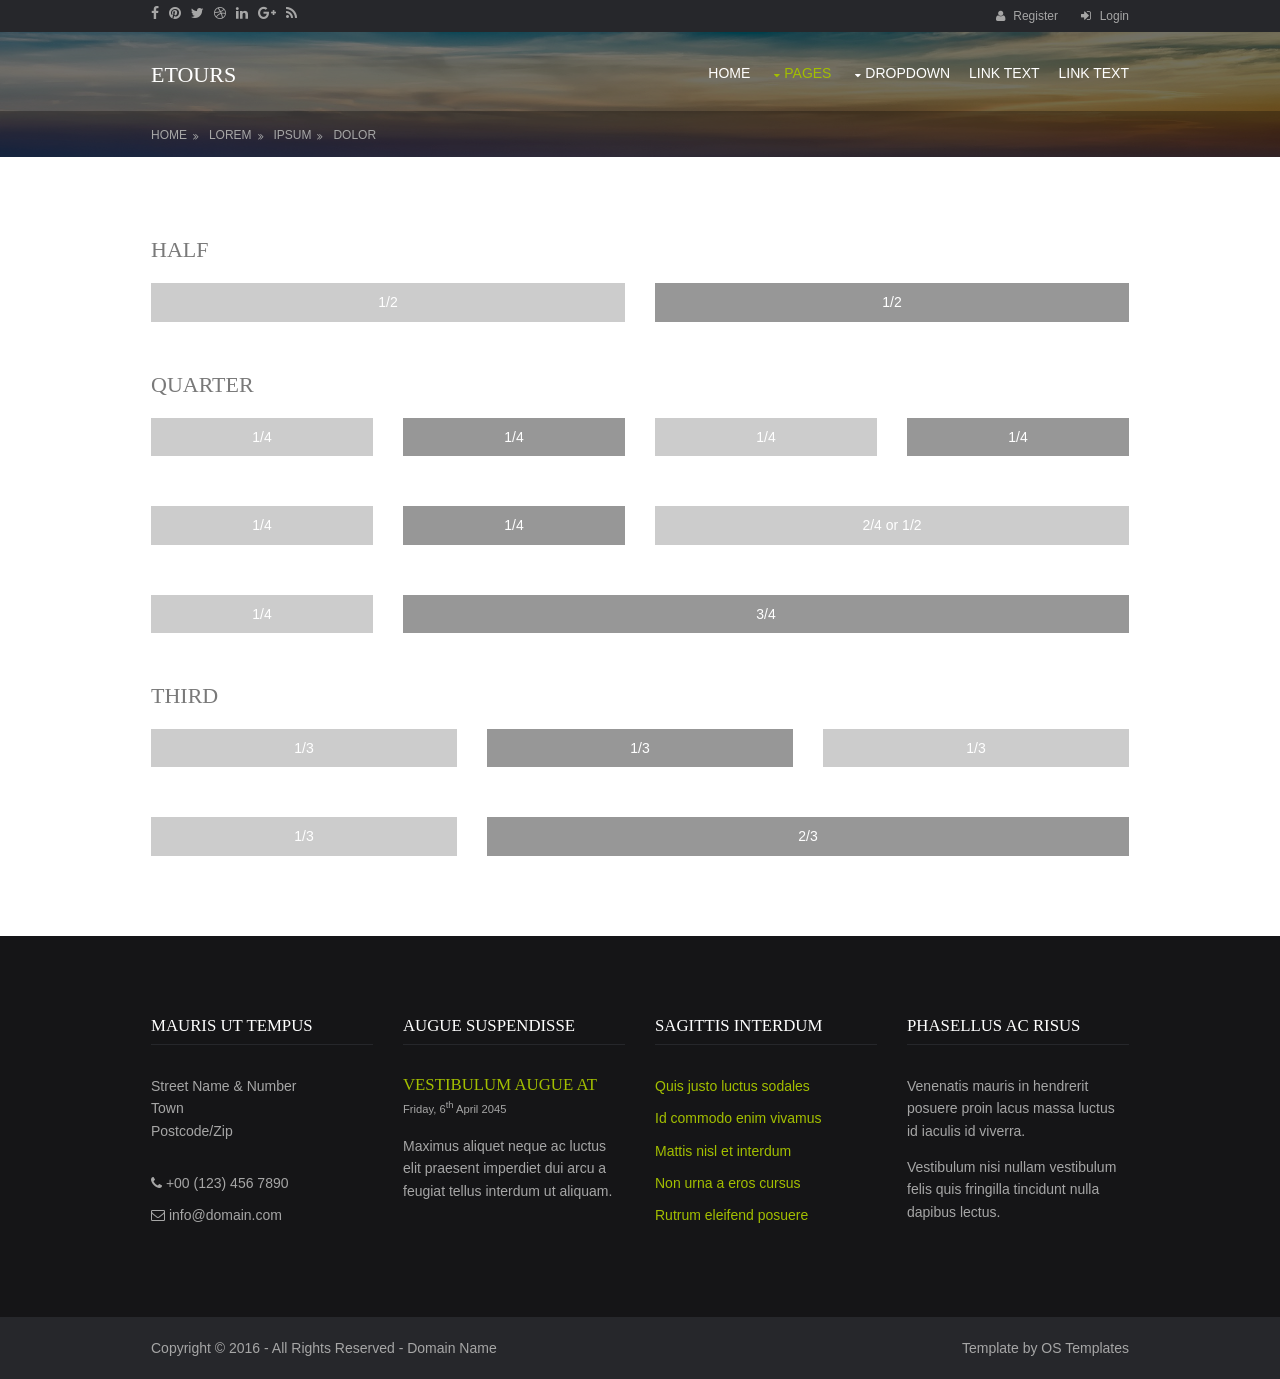
<file: pages/basic-grid.html>
<!DOCTYPE html>
<!--
Template Name: Etours
Author: <a href="http://www.os-templates.com/">OS Templates</a>
Author URI: http://www.os-templates.com/
Licence: Free to use under our free template licence terms
Licence URI: http://www.os-templates.com/template-terms
-->
<html>
<head>
<title>Etours | Pages | Basic Grid</title>
<meta charset="utf-8">
<meta name="viewport" content="width=device-width, initial-scale=1.0, maximum-scale=1.0, user-scalable=no">
<link href="../layout/styles/layout.css" rel="stylesheet" type="text/css" media="all">
<style type="text/css">
/* DEMO ONLY */
.container .demo{text-align:center;}
.container .demo div{padding:8px 0;}
.container .demo div:nth-child(odd){color:#FFFFFF; background:#CCCCCC;}
.container .demo div:nth-child(even){color:#FFFFFF; background:#979797;}
@media screen and (max-width:900px){.container .demo div{margin-bottom:0;}}
/* DEMO ONLY */
</style>
</head>
<body id="top">
<!-- ################################################################################################ -->
<!-- ################################################################################################ -->
<!-- ################################################################################################ -->
<div class="wrapper row0">
  <div id="topbar" class="hoc clear"> 
    <!-- ################################################################################################ -->
    <div class="fl_left">
      <ul class="faico clear">
        <li><a class="faicon-facebook" href="#"><i class="fa fa-facebook"></i></a></li>
        <li><a class="faicon-pinterest" href="#"><i class="fa fa-pinterest"></i></a></li>
        <li><a class="faicon-twitter" href="#"><i class="fa fa-twitter"></i></a></li>
        <li><a class="faicon-dribble" href="#"><i class="fa fa-dribbble"></i></a></li>
        <li><a class="faicon-linkedin" href="#"><i class="fa fa-linkedin"></i></a></li>
        <li><a class="faicon-google-plus" href="#"><i class="fa fa-google-plus"></i></a></li>
        <li><a class="faicon-rss" href="#"><i class="fa fa-rss"></i></a></li>
      </ul>
    </div>
    <div class="fl_right">
      <ul class="nospace inline pushright">
        <li><i class="fa fa-user"></i> <a href="#">Register</a></li>
        <li><i class="fa fa-sign-in"></i> <a href="#">Login</a></li>
      </ul>
    </div>
    <!-- ################################################################################################ -->
  </div>
</div>
<!-- ################################################################################################ -->
<!-- ################################################################################################ -->
<!-- ################################################################################################ -->
<!-- Top Background Image Wrapper -->
<div class="bgded overlay" style="background-image:url('../images/demo/backgrounds/01.png');"> 
  <!-- ################################################################################################ -->
  <div class="wrapper row1">
    <header id="header" class="hoc clear"> 
      <!-- ################################################################################################ -->
      <div id="logo" class="fl_left">
        <h1><a href="../index.html">Etours</a></h1>
      </div>
      <nav id="mainav" class="fl_right">
        <ul class="clear">
          <li><a href="../index.html">Home</a></li>
          <li class="active"><a class="drop" href="#">Pages</a>
            <ul>
              <li><a href="gallery.html">Gallery</a></li>
              <li><a href="full-width.html">Full Width</a></li>
              <li><a href="sidebar-left.html">Sidebar Left</a></li>
              <li><a href="sidebar-right.html">Sidebar Right</a></li>
              <li class="active"><a href="basic-grid.html">Basic Grid</a></li>
            </ul>
          </li>
          <li><a class="drop" href="#">Dropdown</a>
            <ul>
              <li><a href="#">Level 2</a></li>
              <li><a class="drop" href="#">Level 2 + Drop</a>
                <ul>
                  <li><a href="#">Level 3</a></li>
                  <li><a href="#">Level 3</a></li>
                  <li><a href="#">Level 3</a></li>
                </ul>
              </li>
              <li><a href="#">Level 2</a></li>
            </ul>
          </li>
          <li><a href="#">Link Text</a></li>
          <li><a href="#">Link Text</a></li>
        </ul>
      </nav>
      <!-- ################################################################################################ -->
    </header>
  </div>
  <!-- ################################################################################################ -->
  <!-- ################################################################################################ -->
  <!-- ################################################################################################ -->
  <div class="wrapper row2">
    <div id="breadcrumb" class="hoc clear"> 
      <!-- ################################################################################################ -->
      <ul>
        <li><a href="#">Home</a></li>
        <li><a href="#">Lorem</a></li>
        <li><a href="#">Ipsum</a></li>
        <li><a href="#">Dolor</a></li>
      </ul>
      <!-- ################################################################################################ -->
    </div>
  </div>
  <!-- ################################################################################################ -->
</div>
<!-- End Top Background Image Wrapper -->
<!-- ################################################################################################ -->
<!-- ################################################################################################ -->
<!-- ################################################################################################ -->
<div class="wrapper row3">
  <main class="hoc container clear"> 
    <!-- main body -->
    <!-- ################################################################################################ -->
    <div class="content"> 
      <!-- ################################################################################################ -->
      <h2>Half</h2>
      <!-- ################################################################################################ -->
      <div class="group btmspace-50 demo">
        <div class="one_half first">1/2</div>
        <div class="one_half">1/2</div>
      </div>
      <!-- ################################################################################################ -->
      <h2>Quarter</h2>
      <!-- ################################################################################################ -->
      <div class="group btmspace-50 demo">
        <div class="one_quarter first">1/4</div>
        <div class="one_quarter">1/4</div>
        <div class="one_quarter">1/4</div>
        <div class="one_quarter">1/4</div>
      </div>
      <div class="group btmspace-50 demo">
        <div class="one_quarter first">1/4</div>
        <div class="one_quarter">1/4</div>
        <div class="two_quarter">2/4 or 1/2</div>
      </div>
      <div class="group btmspace-50 demo">
        <div class="one_quarter first">1/4</div>
        <div class="three_quarter">3/4</div>
      </div>
      <!-- ################################################################################################ -->
      <h2>Third</h2>
      <!-- ################################################################################################ -->
      <div class="group btmspace-50 demo">
        <div class="one_third first">1/3</div>
        <div class="one_third">1/3</div>
        <div class="one_third">1/3</div>
      </div>
      <div class="group demo">
        <div class="one_third first">1/3</div>
        <div class="two_third">2/3</div>
      </div>
      <!-- ################################################################################################ -->
    </div>
    <!-- ################################################################################################ -->
    <!-- / main body -->
    <div class="clear"></div>
  </main>
</div>
<!-- ################################################################################################ -->
<!-- ################################################################################################ -->
<!-- ################################################################################################ -->
<div class="wrapper row4">
  <footer id="footer" class="hoc clear"> 
    <!-- ################################################################################################ -->
    <div class="one_quarter first">
      <h6 class="title">Mauris ut tempus</h6>
      <address class="btmspace-30">
      Street Name &amp; Number<br>
      Town<br>
      Postcode/Zip
      </address>
      <ul class="nospace">
        <li class="btmspace-10"><i class="fa fa-phone"></i> +00 (123) 456 7890</li>
        <li><i class="fa fa-envelope-o"></i> info@domain.com</li>
      </ul>
    </div>
    <div class="one_quarter">
      <h6 class="title">Augue suspendisse</h6>
      <article>
        <h2 class="nospace font-x1"><a href="#">Vestibulum augue at</a></h2>
        <time class="font-xs" datetime="2045-04-06">Friday, 6<sup>th</sup> April 2045</time>
        <p>Maximus aliquet neque ac luctus elit praesent imperdiet dui arcu a feugiat tellus interdum ut aliquam.</p>
      </article>
    </div>
    <div class="one_quarter">
      <h6 class="title">Sagittis interdum</h6>
      <ul class="nospace linklist">
        <li><a href="#">Quis justo luctus sodales</a></li>
        <li><a href="#">Id commodo enim vivamus</a></li>
        <li><a href="#">Mattis nisl et interdum</a></li>
        <li><a href="#">Non urna a eros cursus</a></li>
        <li><a href="#">Rutrum eleifend posuere</a></li>
      </ul>
    </div>
    <div class="one_quarter">
      <h6 class="title">Phasellus ac risus</h6>
      <p>Venenatis mauris in hendrerit posuere proin lacus massa luctus id iaculis id viverra.</p>
      <p>Vestibulum nisi nullam vestibulum felis quis fringilla tincidunt nulla dapibus lectus.</p>
    </div>
    <!-- ################################################################################################ -->
  </footer>
</div>
<!-- ################################################################################################ -->
<!-- ################################################################################################ -->
<!-- ################################################################################################ -->
<div class="wrapper row5">
  <div id="copyright" class="hoc clear"> 
    <!-- ################################################################################################ -->
    <p class="fl_left">Copyright &copy; 2016 - All Rights Reserved - <a href="#">Domain Name</a></p>
    <p class="fl_right">Template by <a target="_blank" href="http://www.os-templates.com/" title="Free Website Templates">OS Templates</a></p>
    <!-- ################################################################################################ -->
  </div>
</div>
<!-- ################################################################################################ -->
<!-- ################################################################################################ -->
<!-- ################################################################################################ -->
<a id="backtotop" href="#top"><i class="fa fa-chevron-up"></i></a>
<!-- JAVASCRIPTS -->
<script src="../layout/scripts/jquery.min.js"></script>
<script src="../layout/scripts/jquery.backtotop.js"></script>
<script src="../layout/scripts/jquery.mobilemenu.js"></script>
</body>
</html>
</file>
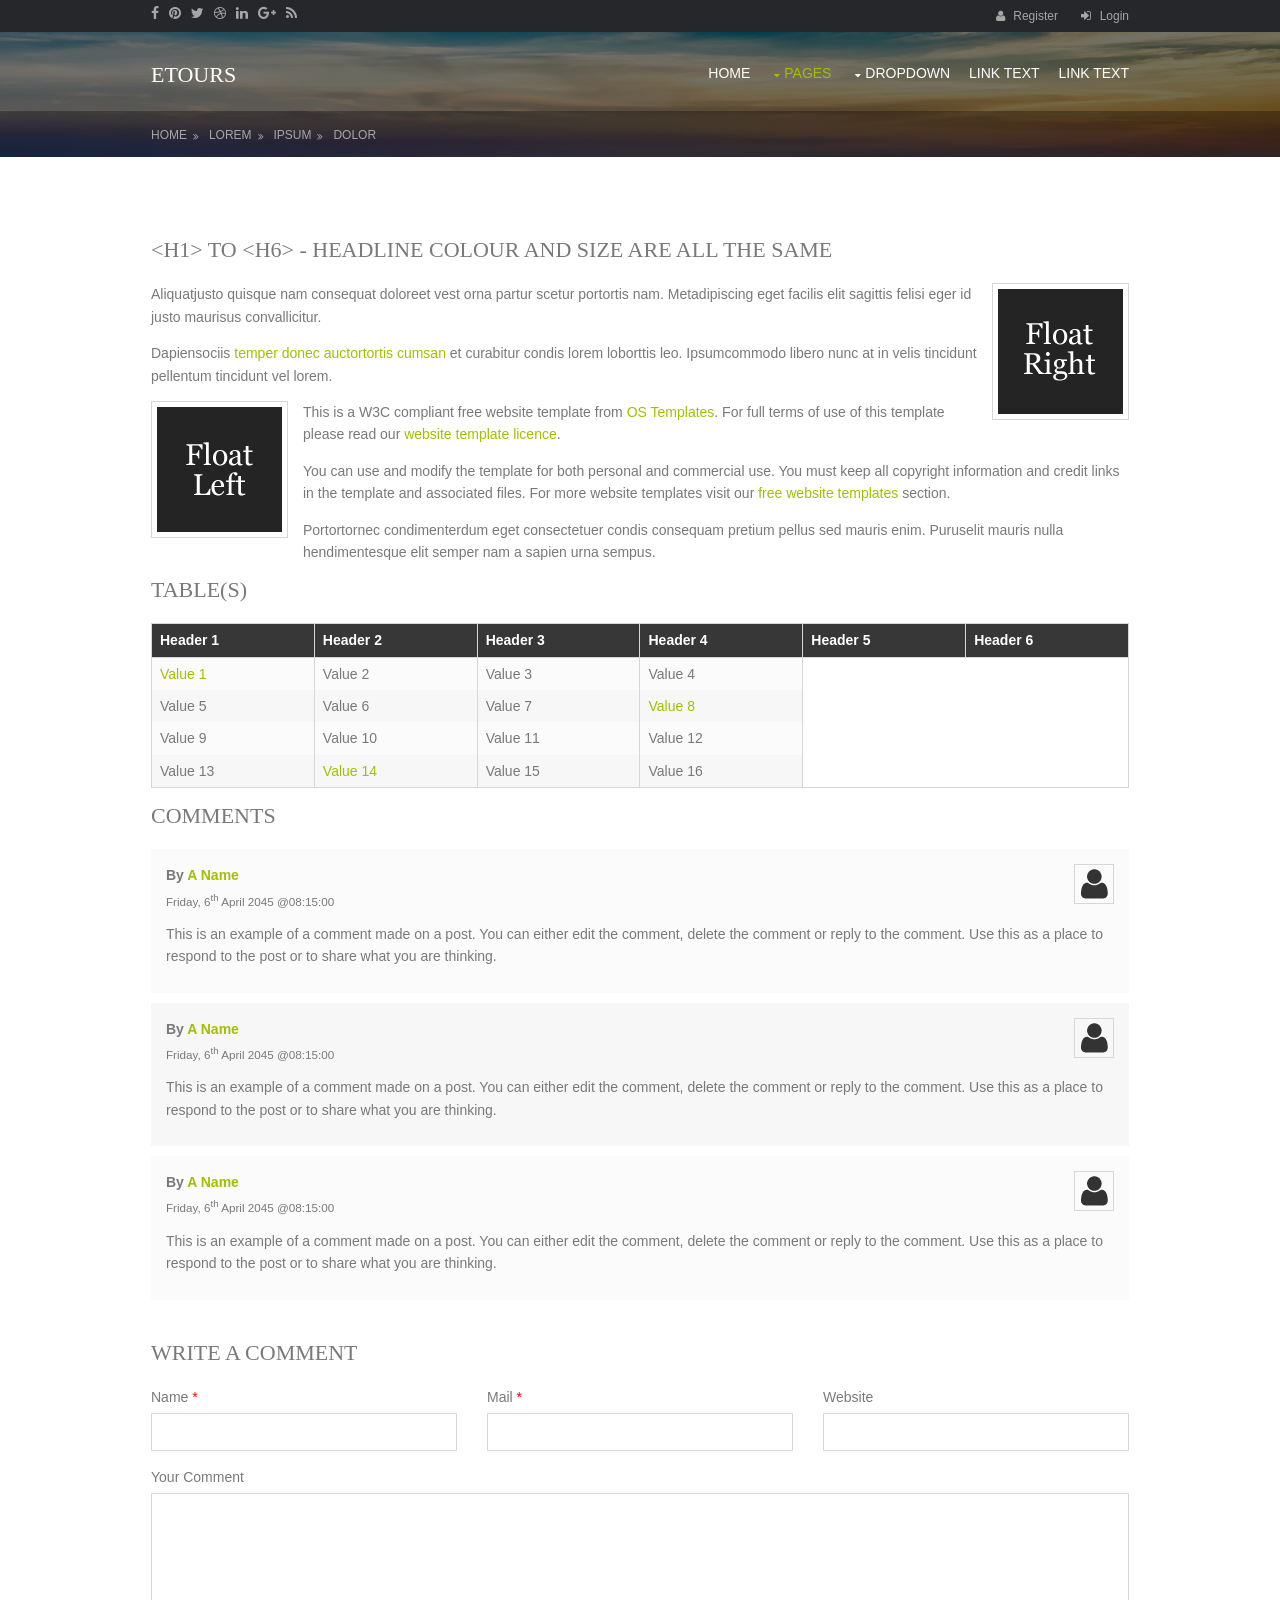
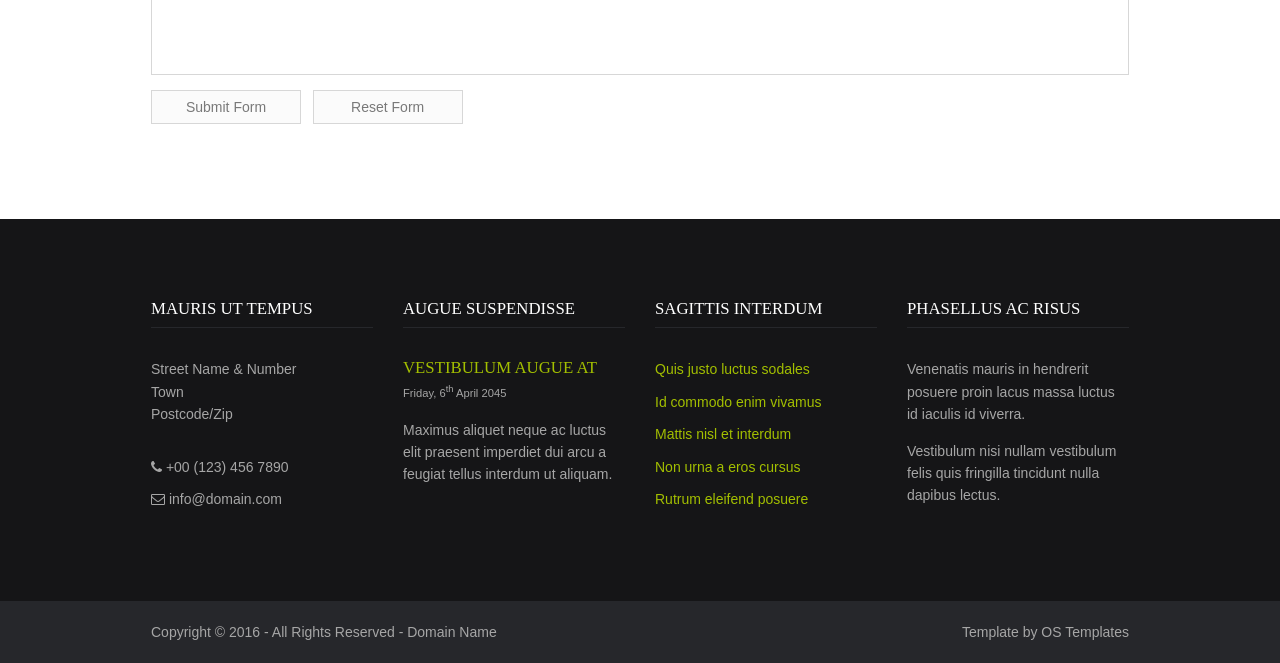
<file: pages/full-width.html>
<!DOCTYPE html>
<!--
Template Name: Etours
Author: <a href="http://www.os-templates.com/">OS Templates</a>
Author URI: http://www.os-templates.com/
Licence: Free to use under our free template licence terms
Licence URI: http://www.os-templates.com/template-terms
-->
<html>
<head>
<title>Etours | Pages | Full Width</title>
<meta charset="utf-8">
<meta name="viewport" content="width=device-width, initial-scale=1.0, maximum-scale=1.0, user-scalable=no">
<link href="../layout/styles/layout.css" rel="stylesheet" type="text/css" media="all">
</head>
<body id="top">
<!-- ################################################################################################ -->
<!-- ################################################################################################ -->
<!-- ################################################################################################ -->
<div class="wrapper row0">
  <div id="topbar" class="hoc clear"> 
    <!-- ################################################################################################ -->
    <div class="fl_left">
      <ul class="faico clear">
        <li><a class="faicon-facebook" href="#"><i class="fa fa-facebook"></i></a></li>
        <li><a class="faicon-pinterest" href="#"><i class="fa fa-pinterest"></i></a></li>
        <li><a class="faicon-twitter" href="#"><i class="fa fa-twitter"></i></a></li>
        <li><a class="faicon-dribble" href="#"><i class="fa fa-dribbble"></i></a></li>
        <li><a class="faicon-linkedin" href="#"><i class="fa fa-linkedin"></i></a></li>
        <li><a class="faicon-google-plus" href="#"><i class="fa fa-google-plus"></i></a></li>
        <li><a class="faicon-rss" href="#"><i class="fa fa-rss"></i></a></li>
      </ul>
    </div>
    <div class="fl_right">
      <ul class="nospace inline pushright">
        <li><i class="fa fa-user"></i> <a href="#">Register</a></li>
        <li><i class="fa fa-sign-in"></i> <a href="#">Login</a></li>
      </ul>
    </div>
    <!-- ################################################################################################ -->
  </div>
</div>
<!-- ################################################################################################ -->
<!-- ################################################################################################ -->
<!-- ################################################################################################ -->
<!-- Top Background Image Wrapper -->
<div class="bgded overlay" style="background-image:url('../images/demo/backgrounds/01.png');"> 
  <!-- ################################################################################################ -->
  <div class="wrapper row1">
    <header id="header" class="hoc clear"> 
      <!-- ################################################################################################ -->
      <div id="logo" class="fl_left">
        <h1><a href="../index.html">Etours</a></h1>
      </div>
      <nav id="mainav" class="fl_right">
        <ul class="clear">
          <li><a href="../index.html">Home</a></li>
          <li class="active"><a class="drop" href="#">Pages</a>
            <ul>
              <li><a href="gallery.html">Gallery</a></li>
              <li class="active"><a href="full-width.html">Full Width</a></li>
              <li><a href="sidebar-left.html">Sidebar Left</a></li>
              <li><a href="sidebar-right.html">Sidebar Right</a></li>
              <li><a href="basic-grid.html">Basic Grid</a></li>
            </ul>
          </li>
          <li><a class="drop" href="#">Dropdown</a>
            <ul>
              <li><a href="#">Level 2</a></li>
              <li><a class="drop" href="#">Level 2 + Drop</a>
                <ul>
                  <li><a href="#">Level 3</a></li>
                  <li><a href="#">Level 3</a></li>
                  <li><a href="#">Level 3</a></li>
                </ul>
              </li>
              <li><a href="#">Level 2</a></li>
            </ul>
          </li>
          <li><a href="#">Link Text</a></li>
          <li><a href="#">Link Text</a></li>
        </ul>
      </nav>
      <!-- ################################################################################################ -->
    </header>
  </div>
  <!-- ################################################################################################ -->
  <!-- ################################################################################################ -->
  <!-- ################################################################################################ -->
  <div class="wrapper row2">
    <div id="breadcrumb" class="hoc clear"> 
      <!-- ################################################################################################ -->
      <ul>
        <li><a href="#">Home</a></li>
        <li><a href="#">Lorem</a></li>
        <li><a href="#">Ipsum</a></li>
        <li><a href="#">Dolor</a></li>
      </ul>
      <!-- ################################################################################################ -->
    </div>
  </div>
  <!-- ################################################################################################ -->
</div>
<!-- End Top Background Image Wrapper -->
<!-- ################################################################################################ -->
<!-- ################################################################################################ -->
<!-- ################################################################################################ -->
<div class="wrapper row3">
  <main class="hoc container clear"> 
    <!-- main body -->
    <!-- ################################################################################################ -->
    <div class="content"> 
      <!-- ################################################################################################ -->
      <h1>&lt;h1&gt; to &lt;h6&gt; - Headline Colour and Size Are All The Same</h1>
      <img class="imgr borderedbox inspace-5" src="../images/demo/imgr.gif" alt="">
      <p>Aliquatjusto quisque nam consequat doloreet vest orna partur scetur portortis nam. Metadipiscing eget facilis elit sagittis felisi eger id justo maurisus convallicitur.</p>
      <p>Dapiensociis <a href="#">temper donec auctortortis cumsan</a> et curabitur condis lorem loborttis leo. Ipsumcommodo libero nunc at in velis tincidunt pellentum tincidunt vel lorem.</p>
      <img class="imgl borderedbox inspace-5" src="../images/demo/imgl.gif" alt="">
      <p>This is a W3C compliant free website template from <a href="http://www.os-templates.com/" title="Free Website Templates">OS Templates</a>. For full terms of use of this template please read our <a href="http://www.os-templates.com/template-terms">website template licence</a>.</p>
      <p>You can use and modify the template for both personal and commercial use. You must keep all copyright information and credit links in the template and associated files. For more website templates visit our <a href="http://www.os-templates.com/">free website templates</a> section.</p>
      <p>Portortornec condimenterdum eget consectetuer condis consequam pretium pellus sed mauris enim. Puruselit mauris nulla hendimentesque elit semper nam a sapien urna sempus.</p>
      <h1>Table(s)</h1>
      <div class="scrollable">
        <table>
          <thead>
            <tr>
              <th>Header 1</th>
              <th>Header 2</th>
              <th>Header 3</th>
              <th>Header 4</th>
              <th>Header 5</th>
              <th>Header 6</th>
            </tr>
          </thead>
          <tbody>
            <tr>
              <td><a href="#">Value 1</a></td>
              <td>Value 2</td>
              <td>Value 3</td>
              <td>Value 4</td>
            </tr>
            <tr>
              <td>Value 5</td>
              <td>Value 6</td>
              <td>Value 7</td>
              <td><a href="#">Value 8</a></td>
            </tr>
            <tr>
              <td>Value 9</td>
              <td>Value 10</td>
              <td>Value 11</td>
              <td>Value 12</td>
            </tr>
            <tr>
              <td>Value 13</td>
              <td><a href="#">Value 14</a></td>
              <td>Value 15</td>
              <td>Value 16</td>
            </tr>
          </tbody>
        </table>
      </div>
      <div id="comments">
        <h2>Comments</h2>
        <ul>
          <li>
            <article>
              <header>
                <figure class="avatar"><img src="../images/demo/avatar.png" alt=""></figure>
                <address>
                By <a href="#">A Name</a>
                </address>
                <time datetime="2045-04-06T08:15+00:00">Friday, 6<sup>th</sup> April 2045 @08:15:00</time>
              </header>
              <div class="comcont">
                <p>This is an example of a comment made on a post. You can either edit the comment, delete the comment or reply to the comment. Use this as a place to respond to the post or to share what you are thinking.</p>
              </div>
            </article>
          </li>
          <li>
            <article>
              <header>
                <figure class="avatar"><img src="../images/demo/avatar.png" alt=""></figure>
                <address>
                By <a href="#">A Name</a>
                </address>
                <time datetime="2045-04-06T08:15+00:00">Friday, 6<sup>th</sup> April 2045 @08:15:00</time>
              </header>
              <div class="comcont">
                <p>This is an example of a comment made on a post. You can either edit the comment, delete the comment or reply to the comment. Use this as a place to respond to the post or to share what you are thinking.</p>
              </div>
            </article>
          </li>
          <li>
            <article>
              <header>
                <figure class="avatar"><img src="../images/demo/avatar.png" alt=""></figure>
                <address>
                By <a href="#">A Name</a>
                </address>
                <time datetime="2045-04-06T08:15+00:00">Friday, 6<sup>th</sup> April 2045 @08:15:00</time>
              </header>
              <div class="comcont">
                <p>This is an example of a comment made on a post. You can either edit the comment, delete the comment or reply to the comment. Use this as a place to respond to the post or to share what you are thinking.</p>
              </div>
            </article>
          </li>
        </ul>
        <h2>Write A Comment</h2>
        <form action="#" method="post">
          <div class="one_third first">
            <label for="name">Name <span>*</span></label>
            <input type="text" name="name" id="name" value="" size="22" required>
          </div>
          <div class="one_third">
            <label for="email">Mail <span>*</span></label>
            <input type="email" name="email" id="email" value="" size="22" required>
          </div>
          <div class="one_third">
            <label for="url">Website</label>
            <input type="url" name="url" id="url" value="" size="22">
          </div>
          <div class="block clear">
            <label for="comment">Your Comment</label>
            <textarea name="comment" id="comment" cols="25" rows="10"></textarea>
          </div>
          <div>
            <input type="submit" name="submit" value="Submit Form">
            &nbsp;
            <input type="reset" name="reset" value="Reset Form">
          </div>
        </form>
      </div>
      <!-- ################################################################################################ -->
    </div>
    <!-- ################################################################################################ -->
    <!-- / main body -->
    <div class="clear"></div>
  </main>
</div>
<!-- ################################################################################################ -->
<!-- ################################################################################################ -->
<!-- ################################################################################################ -->
<div class="wrapper row4">
  <footer id="footer" class="hoc clear"> 
    <!-- ################################################################################################ -->
    <div class="one_quarter first">
      <h6 class="title">Mauris ut tempus</h6>
      <address class="btmspace-30">
      Street Name &amp; Number<br>
      Town<br>
      Postcode/Zip
      </address>
      <ul class="nospace">
        <li class="btmspace-10"><i class="fa fa-phone"></i> +00 (123) 456 7890</li>
        <li><i class="fa fa-envelope-o"></i> info@domain.com</li>
      </ul>
    </div>
    <div class="one_quarter">
      <h6 class="title">Augue suspendisse</h6>
      <article>
        <h2 class="nospace font-x1"><a href="#">Vestibulum augue at</a></h2>
        <time class="font-xs" datetime="2045-04-06">Friday, 6<sup>th</sup> April 2045</time>
        <p>Maximus aliquet neque ac luctus elit praesent imperdiet dui arcu a feugiat tellus interdum ut aliquam.</p>
      </article>
    </div>
    <div class="one_quarter">
      <h6 class="title">Sagittis interdum</h6>
      <ul class="nospace linklist">
        <li><a href="#">Quis justo luctus sodales</a></li>
        <li><a href="#">Id commodo enim vivamus</a></li>
        <li><a href="#">Mattis nisl et interdum</a></li>
        <li><a href="#">Non urna a eros cursus</a></li>
        <li><a href="#">Rutrum eleifend posuere</a></li>
      </ul>
    </div>
    <div class="one_quarter">
      <h6 class="title">Phasellus ac risus</h6>
      <p>Venenatis mauris in hendrerit posuere proin lacus massa luctus id iaculis id viverra.</p>
      <p>Vestibulum nisi nullam vestibulum felis quis fringilla tincidunt nulla dapibus lectus.</p>
    </div>
    <!-- ################################################################################################ -->
  </footer>
</div>
<!-- ################################################################################################ -->
<!-- ################################################################################################ -->
<!-- ################################################################################################ -->
<div class="wrapper row5">
  <div id="copyright" class="hoc clear"> 
    <!-- ################################################################################################ -->
    <p class="fl_left">Copyright &copy; 2016 - All Rights Reserved - <a href="#">Domain Name</a></p>
    <p class="fl_right">Template by <a target="_blank" href="http://www.os-templates.com/" title="Free Website Templates">OS Templates</a></p>
    <!-- ################################################################################################ -->
  </div>
</div>
<!-- ################################################################################################ -->
<!-- ################################################################################################ -->
<!-- ################################################################################################ -->
<a id="backtotop" href="#top"><i class="fa fa-chevron-up"></i></a>
<!-- JAVASCRIPTS -->
<script src="../layout/scripts/jquery.min.js"></script>
<script src="../layout/scripts/jquery.backtotop.js"></script>
<script src="../layout/scripts/jquery.mobilemenu.js"></script>
</body>
</html>
</file>
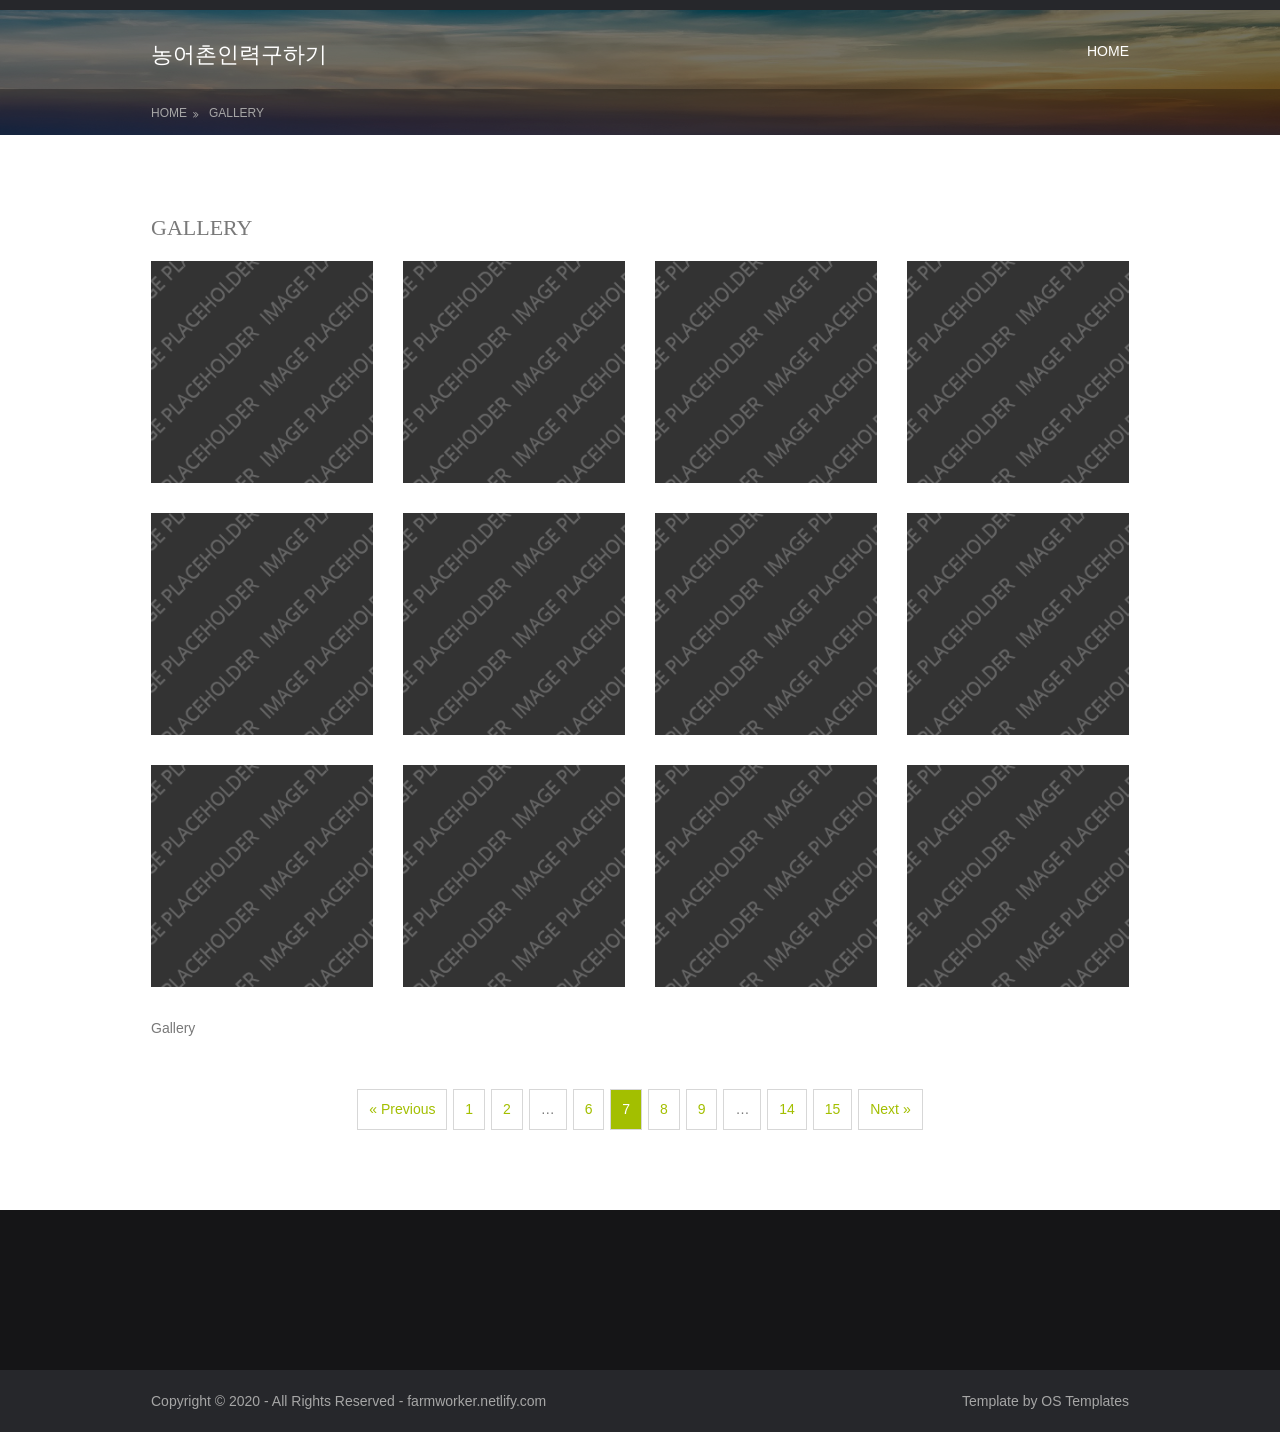
<file: pages/gallery.html>
<!DOCTYPE html>
<!--
Template Name: Etours
Author: <a href="http://www.os-templates.com/">OS Templates</a>
Author URI: http://www.os-templates.com/
Licence: Free to use under our free template licence terms
Licence URI: http://www.os-templates.com/template-terms
-->
<html>
<head>
<title>Farmworker Gallery</title>
<meta charset="utf-8">
<meta name="viewport" content="width=device-width, initial-scale=1.0, maximum-scale=1.0, user-scalable=no">
<link href="../layout/styles/layout.css" rel="stylesheet" type="text/css" media="all">
</head>
<body id="top">
<!-- ################################################################################################ -->
<!-- ################################################################################################ -->
<!-- ################################################################################################ -->
<div class="wrapper row0">
  <div id="topbar" class="hoc clear"> 
    <!-- ################################################################################################ -->
    <!-- <div class="fl_left">
      <ul class="faico clear">
        <li><a class="faicon-facebook" href="#"><i class="fa fa-facebook"></i></a></li>
        <li><a class="faicon-pinterest" href="#"><i class="fa fa-pinterest"></i></a></li>
        <li><a class="faicon-twitter" href="#"><i class="fa fa-twitter"></i></a></li>
        <li><a class="faicon-dribble" href="#"><i class="fa fa-dribbble"></i></a></li>
        <li><a class="faicon-linkedin" href="#"><i class="fa fa-linkedin"></i></a></li>
        <li><a class="faicon-google-plus" href="#"><i class="fa fa-google-plus"></i></a></li>
        <li><a class="faicon-rss" href="#"><i class="fa fa-rss"></i></a></li>
      </ul>
    </div>
    <div class="fl_right">
      <ul class="nospace inline pushright">
        <li><i class="fa fa-user"></i> <a href="#">Register</a></li>
        <li><i class="fa fa-sign-in"></i> <a href="#">Login</a></li>
      </ul>
    </div> -->
    <!-- ################################################################################################ -->
  </div>
</div>
<!-- ################################################################################################ -->
<!-- ################################################################################################ -->
<!-- ################################################################################################ -->
<!-- Top Background Image Wrapper -->
<div class="bgded overlay" style="background-image:url('../images/demo/backgrounds/01.png');"> 
  <!-- ################################################################################################ -->
  <div class="wrapper row1">
    <header id="header" class="hoc clear"> 
      <!-- ################################################################################################ -->
      <div id="logo" class="fl_left">
        <h1><a href="../index.html">농어촌인력구하기</a></h1>
      </div>
      <nav id="mainav" class="fl_right">
        <ul class="clear">
          <li><a href="../index.html">Home</a></li>
          <!-- <li class="active"><a class="drop" href="#">Pages</a>
            <ul>
              <li class="active"><a href="gallery.html">Gallery</a></li>
              <li><a href="full-width.html">Full Width</a></li>
              <li><a href="sidebar-left.html">Sidebar Left</a></li>
              <li><a href="sidebar-right.html">Sidebar Right</a></li>
              <li><a href="basic-grid.html">Basic Grid</a></li>
            </ul>
          </li> -->
          <!-- <li><a class="drop" href="#">Dropdown</a>
            <ul>
              <li><a href="#">Level 2</a></li>
              <li><a class="drop" href="#">Level 2 + Drop</a>
                <ul>
                  <li><a href="#">Level 3</a></li>
                  <li><a href="#">Level 3</a></li>
                  <li><a href="#">Level 3</a></li>
                </ul>
              </li>
              <li><a href="#">Level 2</a></li>
            </ul>
          </li>
          <li><a href="#">Link Text</a></li>
          <li><a href="#">Link Text</a></li> -->
        </ul>
      </nav>
      <!-- ################################################################################################ -->
    </header>
  </div>
  <!-- ################################################################################################ -->
  <!-- ################################################################################################ -->
  <!-- ################################################################################################ -->
  <div class="wrapper row2">
    <div id="breadcrumb" class="hoc clear"> 
      <!-- ################################################################################################ -->
      <ul>
        <li><a href="../index.html">Home</a></li>
        <li><a href="#">Gallery</a></li>
        <!-- <li><a href="#">Ipsum</a></li>
        <li><a href="#">Dolor</a></li> -->
      </ul>
      <!-- ################################################################################################ -->
    </div>
  </div>
  <!-- ################################################################################################ -->
</div>
<!-- End Top Background Image Wrapper -->
<!-- ################################################################################################ -->
<!-- ################################################################################################ -->
<!-- ################################################################################################ -->
<div class="wrapper row3">
  <main class="hoc container clear"> 
    <!-- main body -->
    <!-- ################################################################################################ -->
    <div class="content"> 
      <!-- ################################################################################################ -->
      <div id="gallery">
        <figure>
          <header class="heading">Gallery</header>
          <ul class="nospace clear">
            <li class="one_quarter first"><a href="#"><img src="../images/demo/gallery/01.png" alt=""></a></li>
            <li class="one_quarter"><a href="#"><img src="../images/demo/gallery/01.png" alt=""></a></li>
            <li class="one_quarter"><a href="#"><img src="../images/demo/gallery/01.png" alt=""></a></li>
            <li class="one_quarter"><a href="#"><img src="../images/demo/gallery/01.png" alt=""></a></li>
            <li class="one_quarter first"><a href="#"><img src="../images/demo/gallery/01.png" alt=""></a></li>
            <li class="one_quarter"><a href="#"><img src="../images/demo/gallery/01.png" alt=""></a></li>
            <li class="one_quarter"><a href="#"><img src="../images/demo/gallery/01.png" alt=""></a></li>
            <li class="one_quarter"><a href="#"><img src="../images/demo/gallery/01.png" alt=""></a></li>
            <li class="one_quarter first"><a href="#"><img src="../images/demo/gallery/01.png" alt=""></a></li>
            <li class="one_quarter"><a href="#"><img src="../images/demo/gallery/01.png" alt=""></a></li>
            <li class="one_quarter"><a href="#"><img src="../images/demo/gallery/01.png" alt=""></a></li>
            <li class="one_quarter"><a href="#"><img src="../images/demo/gallery/01.png" alt=""></a></li>
          </ul>
          <figcaption>Gallery</figcaption>
        </figure>
      </div>
      <!-- ################################################################################################ -->
      <!-- ################################################################################################ -->
      <nav class="pagination">
        <ul>
          <li><a href="#">&laquo; Previous</a></li>
          <li><a href="#">1</a></li>
          <li><a href="#">2</a></li>
          <li><strong>&hellip;</strong></li>
          <li><a href="#">6</a></li>
          <li class="current"><strong>7</strong></li>
          <li><a href="#">8</a></li>
          <li><a href="#">9</a></li>
          <li><strong>&hellip;</strong></li>
          <li><a href="#">14</a></li>
          <li><a href="#">15</a></li>
          <li><a href="#">Next &raquo;</a></li>
        </ul>
      </nav>
      <!-- ################################################################################################ -->
    </div>
    <!-- ################################################################################################ -->
    <!-- / main body -->
    <div class="clear"></div>
  </main>
</div>
<!-- ################################################################################################ -->
<!-- ################################################################################################ -->
<!-- ################################################################################################ -->
<div class="wrapper row4">
  <footer id="footer" class="hoc clear"> 
    <!-- ################################################################################################ -->
    <!-- <div class="one_quarter first">
      <h6 class="title">Mauris ut tempus</h6>
      <address class="btmspace-30">
      Street Name &amp; Number<br>
      Town<br>
      Postcode/Zip
      </address>
      <ul class="nospace">
        <li class="btmspace-10"><i class="fa fa-phone"></i> +00 (123) 456 7890</li>
        <li><i class="fa fa-envelope-o"></i> info@domain.com</li>
      </ul>
    </div>
    <div class="one_quarter">
      <h6 class="title">Augue suspendisse</h6>
      <article>
        <h2 class="nospace font-x1"><a href="#">Vestibulum augue at</a></h2>
        <time class="font-xs" datetime="2045-04-06">Friday, 6<sup>th</sup> April 2045</time>
        <p>Maximus aliquet neque ac luctus elit praesent imperdiet dui arcu a feugiat tellus interdum ut aliquam.</p>
      </article>
    </div>
    <div class="one_quarter">
      <h6 class="title">Sagittis interdum</h6>
      <ul class="nospace linklist">
        <li><a href="#">Quis justo luctus sodales</a></li>
        <li><a href="#">Id commodo enim vivamus</a></li>
        <li><a href="#">Mattis nisl et interdum</a></li>
        <li><a href="#">Non urna a eros cursus</a></li>
        <li><a href="#">Rutrum eleifend posuere</a></li>
      </ul>
    </div>
    <div class="one_quarter">
      <h6 class="title">Phasellus ac risus</h6>
      <p>Venenatis mauris in hendrerit posuere proin lacus massa luctus id iaculis id viverra.</p>
      <p>Vestibulum nisi nullam vestibulum felis quis fringilla tincidunt nulla dapibus lectus.</p>
    </div> -->
    <!-- ################################################################################################ -->
  </footer>
</div>
<!-- ################################################################################################ -->
<!-- ################################################################################################ -->
<!-- ################################################################################################ -->
<div class="wrapper row5">
  <div id="copyright" class="hoc clear"> 
    <!-- ################################################################################################ -->
    <p class="fl_left">Copyright &copy; 2020 - All Rights Reserved - <a href="https://farmworker.netlify.com">farmworker.netlify.com</a></p>
    <p class="fl_right">Template by <a target="_blank" href="http://www.os-templates.com/" title="Free Website Templates">OS Templates</a></p>
    <!-- ################################################################################################ -->
  </div>
</div>
<!-- ################################################################################################ -->
<!-- ################################################################################################ -->
<!-- ################################################################################################ -->
<a id="backtotop" href="#top"><i class="fa fa-chevron-up"></i></a>
<!-- JAVASCRIPTS -->
<script src="../layout/scripts/jquery.min.js"></script>
<script src="../layout/scripts/jquery.backtotop.js"></script>
<script src="../layout/scripts/jquery.mobilemenu.js"></script>
</body>
</html>
</file>
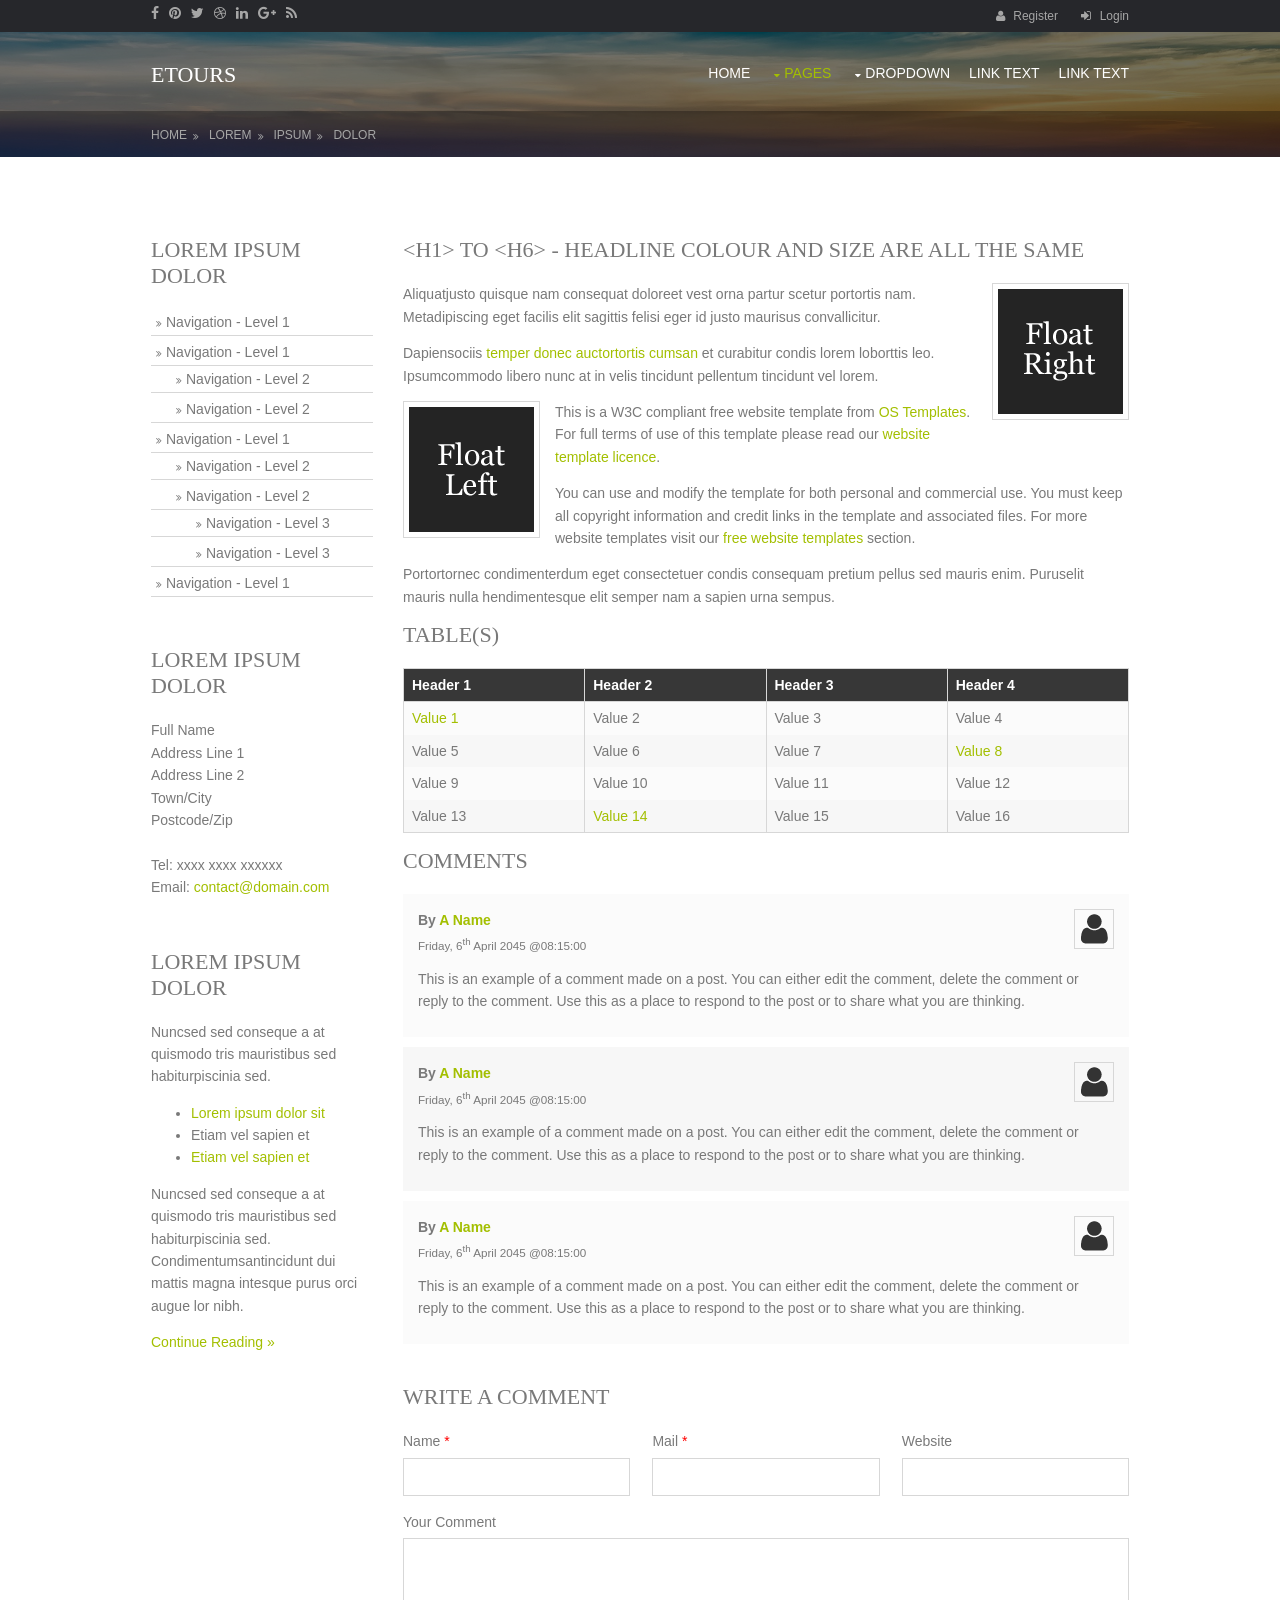
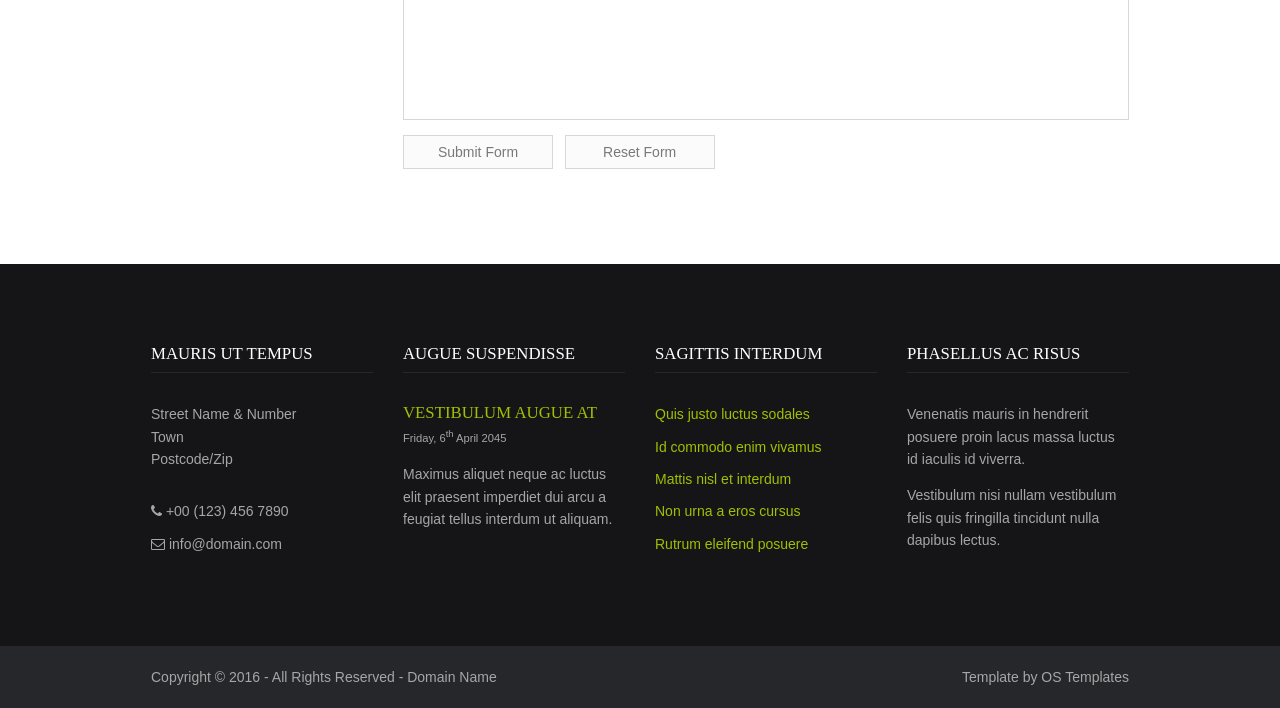
<file: pages/sidebar-left.html>
<!DOCTYPE html>
<!--
Template Name: Etours
Author: <a href="http://www.os-templates.com/">OS Templates</a>
Author URI: http://www.os-templates.com/
Licence: Free to use under our free template licence terms
Licence URI: http://www.os-templates.com/template-terms
-->
<html>
<head>
<title>Etours | Pages | Sidebar Left</title>
<meta charset="utf-8">
<meta name="viewport" content="width=device-width, initial-scale=1.0, maximum-scale=1.0, user-scalable=no">
<link href="../layout/styles/layout.css" rel="stylesheet" type="text/css" media="all">
</head>
<body id="top">
<!-- ################################################################################################ -->
<!-- ################################################################################################ -->
<!-- ################################################################################################ -->
<div class="wrapper row0">
  <div id="topbar" class="hoc clear"> 
    <!-- ################################################################################################ -->
    <div class="fl_left">
      <ul class="faico clear">
        <li><a class="faicon-facebook" href="#"><i class="fa fa-facebook"></i></a></li>
        <li><a class="faicon-pinterest" href="#"><i class="fa fa-pinterest"></i></a></li>
        <li><a class="faicon-twitter" href="#"><i class="fa fa-twitter"></i></a></li>
        <li><a class="faicon-dribble" href="#"><i class="fa fa-dribbble"></i></a></li>
        <li><a class="faicon-linkedin" href="#"><i class="fa fa-linkedin"></i></a></li>
        <li><a class="faicon-google-plus" href="#"><i class="fa fa-google-plus"></i></a></li>
        <li><a class="faicon-rss" href="#"><i class="fa fa-rss"></i></a></li>
      </ul>
    </div>
    <div class="fl_right">
      <ul class="nospace inline pushright">
        <li><i class="fa fa-user"></i> <a href="#">Register</a></li>
        <li><i class="fa fa-sign-in"></i> <a href="#">Login</a></li>
      </ul>
    </div>
    <!-- ################################################################################################ -->
  </div>
</div>
<!-- ################################################################################################ -->
<!-- ################################################################################################ -->
<!-- ################################################################################################ -->
<!-- Top Background Image Wrapper -->
<div class="bgded overlay" style="background-image:url('../images/demo/backgrounds/01.png');"> 
  <!-- ################################################################################################ -->
  <div class="wrapper row1">
    <header id="header" class="hoc clear"> 
      <!-- ################################################################################################ -->
      <div id="logo" class="fl_left">
        <h1><a href="../index.html">Etours</a></h1>
      </div>
      <nav id="mainav" class="fl_right">
        <ul class="clear">
          <li><a href="../index.html">Home</a></li>
          <li class="active"><a class="drop" href="#">Pages</a>
            <ul>
              <li><a href="gallery.html">Gallery</a></li>
              <li><a href="full-width.html">Full Width</a></li>
              <li class="active"><a href="sidebar-left.html">Sidebar Left</a></li>
              <li><a href="sidebar-right.html">Sidebar Right</a></li>
              <li><a href="basic-grid.html">Basic Grid</a></li>
            </ul>
          </li>
          <li><a class="drop" href="#">Dropdown</a>
            <ul>
              <li><a href="#">Level 2</a></li>
              <li><a class="drop" href="#">Level 2 + Drop</a>
                <ul>
                  <li><a href="#">Level 3</a></li>
                  <li><a href="#">Level 3</a></li>
                  <li><a href="#">Level 3</a></li>
                </ul>
              </li>
              <li><a href="#">Level 2</a></li>
            </ul>
          </li>
          <li><a href="#">Link Text</a></li>
          <li><a href="#">Link Text</a></li>
        </ul>
      </nav>
      <!-- ################################################################################################ -->
    </header>
  </div>
  <!-- ################################################################################################ -->
  <!-- ################################################################################################ -->
  <!-- ################################################################################################ -->
  <div class="wrapper row2">
    <div id="breadcrumb" class="hoc clear"> 
      <!-- ################################################################################################ -->
      <ul>
        <li><a href="#">Home</a></li>
        <li><a href="#">Lorem</a></li>
        <li><a href="#">Ipsum</a></li>
        <li><a href="#">Dolor</a></li>
      </ul>
      <!-- ################################################################################################ -->
    </div>
  </div>
  <!-- ################################################################################################ -->
</div>
<!-- End Top Background Image Wrapper -->
<!-- ################################################################################################ -->
<!-- ################################################################################################ -->
<!-- ################################################################################################ -->
<div class="wrapper row3">
  <main class="hoc container clear"> 
    <!-- main body -->
    <!-- ################################################################################################ -->
    <div class="sidebar one_quarter first"> 
      <!-- ################################################################################################ -->
      <h6>Lorem ipsum dolor</h6>
      <nav class="sdb_holder">
        <ul>
          <li><a href="#">Navigation - Level 1</a></li>
          <li><a href="#">Navigation - Level 1</a>
            <ul>
              <li><a href="#">Navigation - Level 2</a></li>
              <li><a href="#">Navigation - Level 2</a></li>
            </ul>
          </li>
          <li><a href="#">Navigation - Level 1</a>
            <ul>
              <li><a href="#">Navigation - Level 2</a></li>
              <li><a href="#">Navigation - Level 2</a>
                <ul>
                  <li><a href="#">Navigation - Level 3</a></li>
                  <li><a href="#">Navigation - Level 3</a></li>
                </ul>
              </li>
            </ul>
          </li>
          <li><a href="#">Navigation - Level 1</a></li>
        </ul>
      </nav>
      <div class="sdb_holder">
        <h6>Lorem ipsum dolor</h6>
        <address>
        Full Name<br>
        Address Line 1<br>
        Address Line 2<br>
        Town/City<br>
        Postcode/Zip<br>
        <br>
        Tel: xxxx xxxx xxxxxx<br>
        Email: <a href="#">contact@domain.com</a>
        </address>
      </div>
      <div class="sdb_holder">
        <article>
          <h6>Lorem ipsum dolor</h6>
          <p>Nuncsed sed conseque a at quismodo tris mauristibus sed habiturpiscinia sed.</p>
          <ul>
            <li><a href="#">Lorem ipsum dolor sit</a></li>
            <li>Etiam vel sapien et</li>
            <li><a href="#">Etiam vel sapien et</a></li>
          </ul>
          <p>Nuncsed sed conseque a at quismodo tris mauristibus sed habiturpiscinia sed. Condimentumsantincidunt dui mattis magna intesque purus orci augue lor nibh.</p>
          <p class="more"><a href="#">Continue Reading &raquo;</a></p>
        </article>
      </div>
      <!-- ################################################################################################ -->
    </div>
    <!-- ################################################################################################ -->
    <!-- ################################################################################################ -->
    <div class="content three_quarter"> 
      <!-- ################################################################################################ -->
      <h1>&lt;h1&gt; to &lt;h6&gt; - Headline Colour and Size Are All The Same</h1>
      <img class="imgr borderedbox inspace-5" src="../images/demo/imgr.gif" alt="">
      <p>Aliquatjusto quisque nam consequat doloreet vest orna partur scetur portortis nam. Metadipiscing eget facilis elit sagittis felisi eger id justo maurisus convallicitur.</p>
      <p>Dapiensociis <a href="#">temper donec auctortortis cumsan</a> et curabitur condis lorem loborttis leo. Ipsumcommodo libero nunc at in velis tincidunt pellentum tincidunt vel lorem.</p>
      <img class="imgl borderedbox inspace-5" src="../images/demo/imgl.gif" alt="">
      <p>This is a W3C compliant free website template from <a href="http://www.os-templates.com/" title="Free Website Templates">OS Templates</a>. For full terms of use of this template please read our <a href="http://www.os-templates.com/template-terms">website template licence</a>.</p>
      <p>You can use and modify the template for both personal and commercial use. You must keep all copyright information and credit links in the template and associated files. For more website templates visit our <a href="http://www.os-templates.com/">free website templates</a> section.</p>
      <p>Portortornec condimenterdum eget consectetuer condis consequam pretium pellus sed mauris enim. Puruselit mauris nulla hendimentesque elit semper nam a sapien urna sempus.</p>
      <h1>Table(s)</h1>
      <div class="scrollable">
        <table>
          <thead>
            <tr>
              <th>Header 1</th>
              <th>Header 2</th>
              <th>Header 3</th>
              <th>Header 4</th>
            </tr>
          </thead>
          <tbody>
            <tr>
              <td><a href="#">Value 1</a></td>
              <td>Value 2</td>
              <td>Value 3</td>
              <td>Value 4</td>
            </tr>
            <tr>
              <td>Value 5</td>
              <td>Value 6</td>
              <td>Value 7</td>
              <td><a href="#">Value 8</a></td>
            </tr>
            <tr>
              <td>Value 9</td>
              <td>Value 10</td>
              <td>Value 11</td>
              <td>Value 12</td>
            </tr>
            <tr>
              <td>Value 13</td>
              <td><a href="#">Value 14</a></td>
              <td>Value 15</td>
              <td>Value 16</td>
            </tr>
          </tbody>
        </table>
      </div>
      <div id="comments">
        <h2>Comments</h2>
        <ul>
          <li>
            <article>
              <header>
                <figure class="avatar"><img src="../images/demo/avatar.png" alt=""></figure>
                <address>
                By <a href="#">A Name</a>
                </address>
                <time datetime="2045-04-06T08:15+00:00">Friday, 6<sup>th</sup> April 2045 @08:15:00</time>
              </header>
              <div class="comcont">
                <p>This is an example of a comment made on a post. You can either edit the comment, delete the comment or reply to the comment. Use this as a place to respond to the post or to share what you are thinking.</p>
              </div>
            </article>
          </li>
          <li>
            <article>
              <header>
                <figure class="avatar"><img src="../images/demo/avatar.png" alt=""></figure>
                <address>
                By <a href="#">A Name</a>
                </address>
                <time datetime="2045-04-06T08:15+00:00">Friday, 6<sup>th</sup> April 2045 @08:15:00</time>
              </header>
              <div class="comcont">
                <p>This is an example of a comment made on a post. You can either edit the comment, delete the comment or reply to the comment. Use this as a place to respond to the post or to share what you are thinking.</p>
              </div>
            </article>
          </li>
          <li>
            <article>
              <header>
                <figure class="avatar"><img src="../images/demo/avatar.png" alt=""></figure>
                <address>
                By <a href="#">A Name</a>
                </address>
                <time datetime="2045-04-06T08:15+00:00">Friday, 6<sup>th</sup> April 2045 @08:15:00</time>
              </header>
              <div class="comcont">
                <p>This is an example of a comment made on a post. You can either edit the comment, delete the comment or reply to the comment. Use this as a place to respond to the post or to share what you are thinking.</p>
              </div>
            </article>
          </li>
        </ul>
        <h2>Write A Comment</h2>
        <form action="#" method="post">
          <div class="one_third first">
            <label for="name">Name <span>*</span></label>
            <input type="text" name="name" id="name" value="" size="22" required>
          </div>
          <div class="one_third">
            <label for="email">Mail <span>*</span></label>
            <input type="email" name="email" id="email" value="" size="22" required>
          </div>
          <div class="one_third">
            <label for="url">Website</label>
            <input type="url" name="url" id="url" value="" size="22">
          </div>
          <div class="block clear">
            <label for="comment">Your Comment</label>
            <textarea name="comment" id="comment" cols="25" rows="10"></textarea>
          </div>
          <div>
            <input type="submit" name="submit" value="Submit Form">
            &nbsp;
            <input type="reset" name="reset" value="Reset Form">
          </div>
        </form>
      </div>
      <!-- ################################################################################################ -->
    </div>
    <!-- ################################################################################################ -->
    <!-- / main body -->
    <div class="clear"></div>
  </main>
</div>
<!-- ################################################################################################ -->
<!-- ################################################################################################ -->
<!-- ################################################################################################ -->
<div class="wrapper row4">
  <footer id="footer" class="hoc clear"> 
    <!-- ################################################################################################ -->
    <div class="one_quarter first">
      <h6 class="title">Mauris ut tempus</h6>
      <address class="btmspace-30">
      Street Name &amp; Number<br>
      Town<br>
      Postcode/Zip
      </address>
      <ul class="nospace">
        <li class="btmspace-10"><i class="fa fa-phone"></i> +00 (123) 456 7890</li>
        <li><i class="fa fa-envelope-o"></i> info@domain.com</li>
      </ul>
    </div>
    <div class="one_quarter">
      <h6 class="title">Augue suspendisse</h6>
      <article>
        <h2 class="nospace font-x1"><a href="#">Vestibulum augue at</a></h2>
        <time class="font-xs" datetime="2045-04-06">Friday, 6<sup>th</sup> April 2045</time>
        <p>Maximus aliquet neque ac luctus elit praesent imperdiet dui arcu a feugiat tellus interdum ut aliquam.</p>
      </article>
    </div>
    <div class="one_quarter">
      <h6 class="title">Sagittis interdum</h6>
      <ul class="nospace linklist">
        <li><a href="#">Quis justo luctus sodales</a></li>
        <li><a href="#">Id commodo enim vivamus</a></li>
        <li><a href="#">Mattis nisl et interdum</a></li>
        <li><a href="#">Non urna a eros cursus</a></li>
        <li><a href="#">Rutrum eleifend posuere</a></li>
      </ul>
    </div>
    <div class="one_quarter">
      <h6 class="title">Phasellus ac risus</h6>
      <p>Venenatis mauris in hendrerit posuere proin lacus massa luctus id iaculis id viverra.</p>
      <p>Vestibulum nisi nullam vestibulum felis quis fringilla tincidunt nulla dapibus lectus.</p>
    </div>
    <!-- ################################################################################################ -->
  </footer>
</div>
<!-- ################################################################################################ -->
<!-- ################################################################################################ -->
<!-- ################################################################################################ -->
<div class="wrapper row5">
  <div id="copyright" class="hoc clear"> 
    <!-- ################################################################################################ -->
    <p class="fl_left">Copyright &copy; 2016 - All Rights Reserved - <a href="#">Domain Name</a></p>
    <p class="fl_right">Template by <a target="_blank" href="http://www.os-templates.com/" title="Free Website Templates">OS Templates</a></p>
    <!-- ################################################################################################ -->
  </div>
</div>
<!-- ################################################################################################ -->
<!-- ################################################################################################ -->
<!-- ################################################################################################ -->
<a id="backtotop" href="#top"><i class="fa fa-chevron-up"></i></a>
<!-- JAVASCRIPTS -->
<script src="../layout/scripts/jquery.min.js"></script>
<script src="../layout/scripts/jquery.backtotop.js"></script>
<script src="../layout/scripts/jquery.mobilemenu.js"></script>
</body>
</html>
</file>
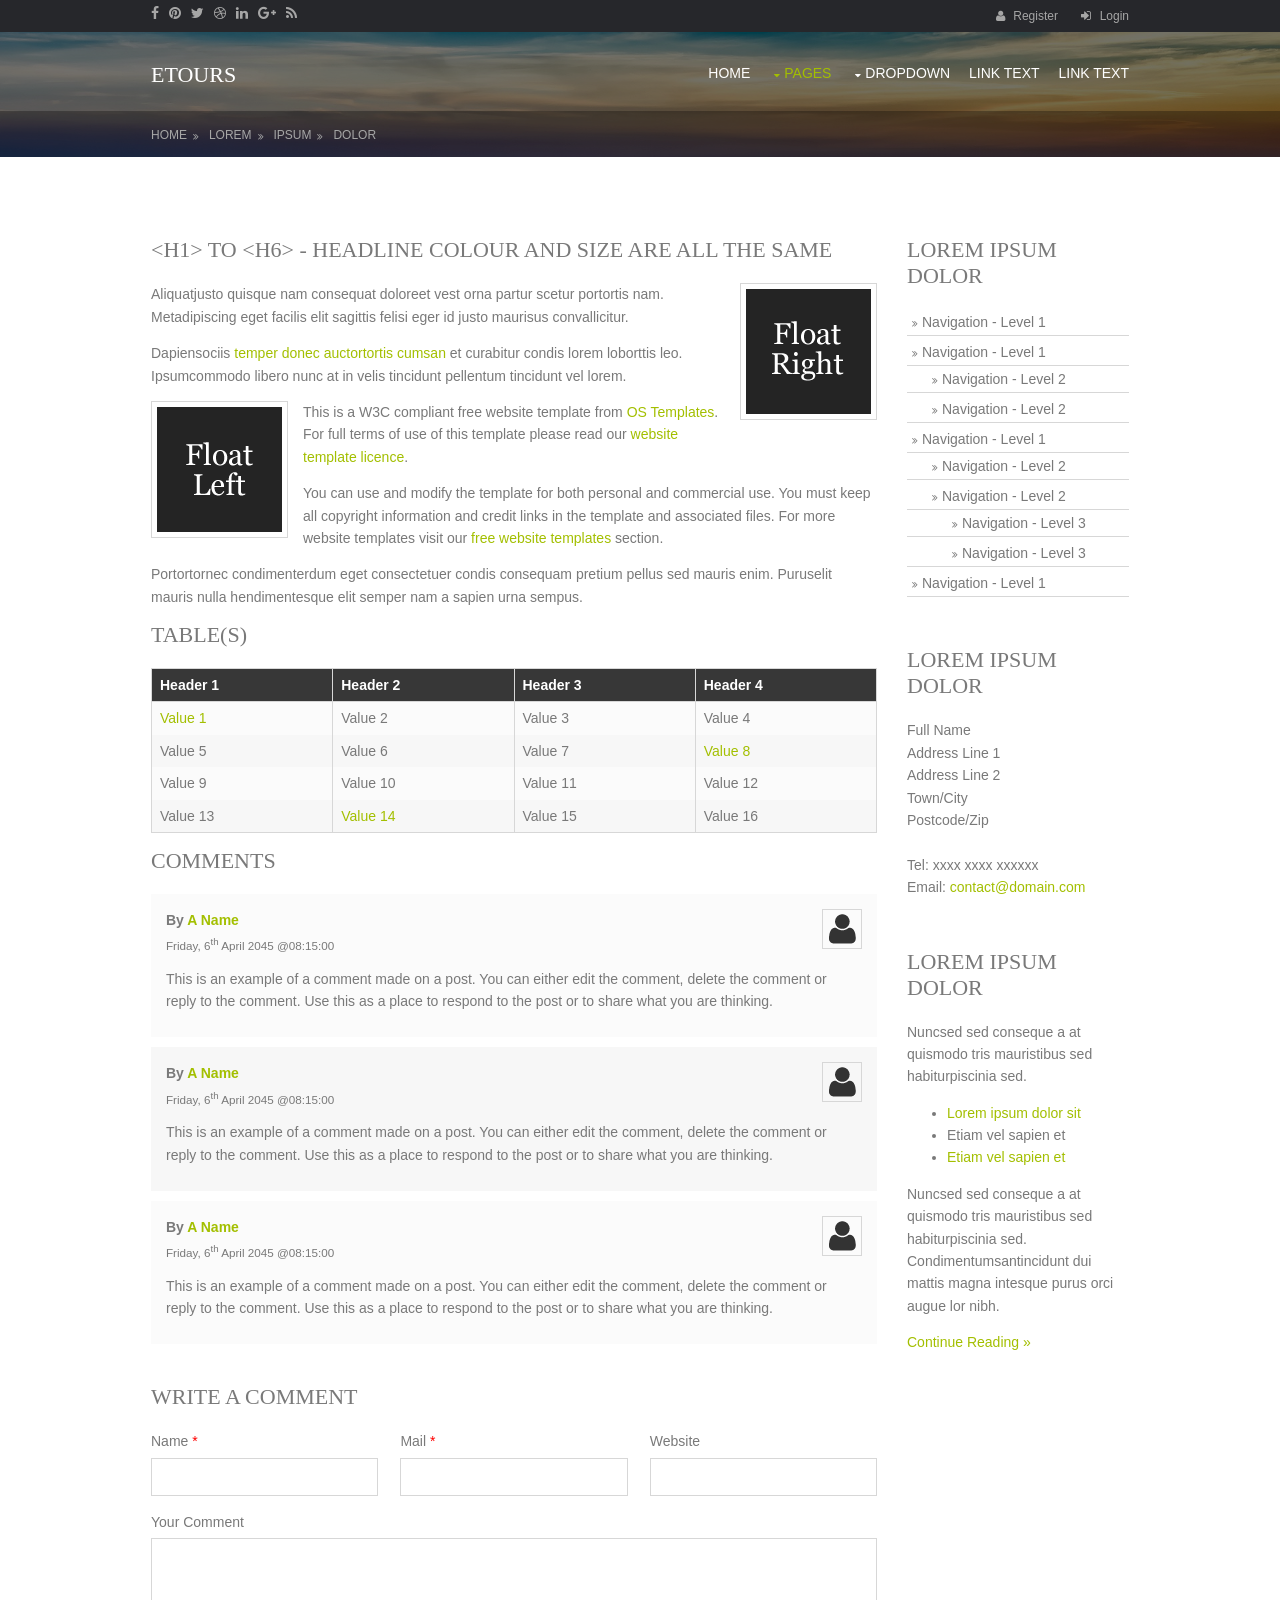
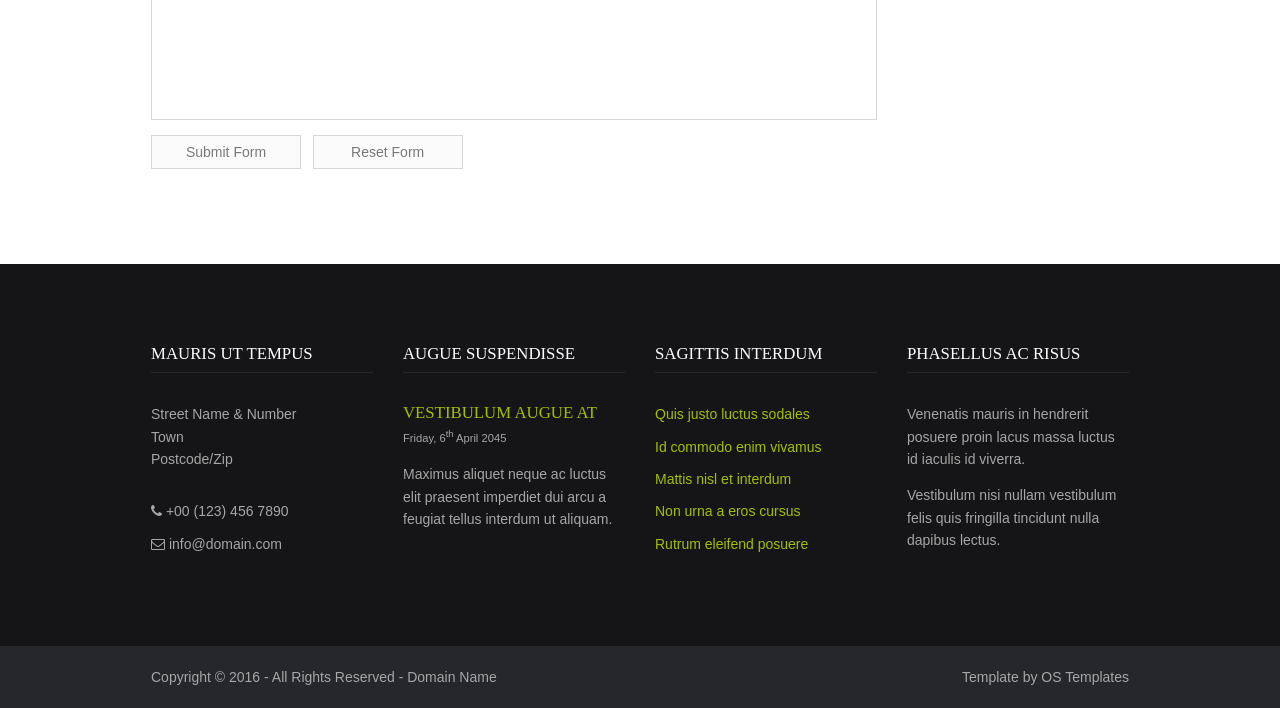
<file: pages/sidebar-right.html>
<!DOCTYPE html>
<!--
Template Name: Etours
Author: <a href="http://www.os-templates.com/">OS Templates</a>
Author URI: http://www.os-templates.com/
Licence: Free to use under our free template licence terms
Licence URI: http://www.os-templates.com/template-terms
-->
<html>
<head>
<title>Etours | Pages | Sidebar Right</title>
<meta charset="utf-8">
<meta name="viewport" content="width=device-width, initial-scale=1.0, maximum-scale=1.0, user-scalable=no">
<link href="../layout/styles/layout.css" rel="stylesheet" type="text/css" media="all">
</head>
<body id="top">
<!-- ################################################################################################ -->
<!-- ################################################################################################ -->
<!-- ################################################################################################ -->
<div class="wrapper row0">
  <div id="topbar" class="hoc clear"> 
    <!-- ################################################################################################ -->
    <div class="fl_left">
      <ul class="faico clear">
        <li><a class="faicon-facebook" href="#"><i class="fa fa-facebook"></i></a></li>
        <li><a class="faicon-pinterest" href="#"><i class="fa fa-pinterest"></i></a></li>
        <li><a class="faicon-twitter" href="#"><i class="fa fa-twitter"></i></a></li>
        <li><a class="faicon-dribble" href="#"><i class="fa fa-dribbble"></i></a></li>
        <li><a class="faicon-linkedin" href="#"><i class="fa fa-linkedin"></i></a></li>
        <li><a class="faicon-google-plus" href="#"><i class="fa fa-google-plus"></i></a></li>
        <li><a class="faicon-rss" href="#"><i class="fa fa-rss"></i></a></li>
      </ul>
    </div>
    <div class="fl_right">
      <ul class="nospace inline pushright">
        <li><i class="fa fa-user"></i> <a href="#">Register</a></li>
        <li><i class="fa fa-sign-in"></i> <a href="#">Login</a></li>
      </ul>
    </div>
    <!-- ################################################################################################ -->
  </div>
</div>
<!-- ################################################################################################ -->
<!-- ################################################################################################ -->
<!-- ################################################################################################ -->
<!-- Top Background Image Wrapper -->
<div class="bgded overlay" style="background-image:url('../images/demo/backgrounds/01.png');"> 
  <!-- ################################################################################################ -->
  <div class="wrapper row1">
    <header id="header" class="hoc clear"> 
      <!-- ################################################################################################ -->
      <div id="logo" class="fl_left">
        <h1><a href="../index.html">Etours</a></h1>
      </div>
      <nav id="mainav" class="fl_right">
        <ul class="clear">
          <li><a href="../index.html">Home</a></li>
          <li class="active"><a class="drop" href="#">Pages</a>
            <ul>
              <li><a href="gallery.html">Gallery</a></li>
              <li><a href="full-width.html">Full Width</a></li>
              <li><a href="sidebar-left.html">Sidebar Left</a></li>
              <li class="active"><a href="sidebar-right.html">Sidebar Right</a></li>
              <li><a href="basic-grid.html">Basic Grid</a></li>
            </ul>
          </li>
          <li><a class="drop" href="#">Dropdown</a>
            <ul>
              <li><a href="#">Level 2</a></li>
              <li><a class="drop" href="#">Level 2 + Drop</a>
                <ul>
                  <li><a href="#">Level 3</a></li>
                  <li><a href="#">Level 3</a></li>
                  <li><a href="#">Level 3</a></li>
                </ul>
              </li>
              <li><a href="#">Level 2</a></li>
            </ul>
          </li>
          <li><a href="#">Link Text</a></li>
          <li><a href="#">Link Text</a></li>
        </ul>
      </nav>
      <!-- ################################################################################################ -->
    </header>
  </div>
  <!-- ################################################################################################ -->
  <!-- ################################################################################################ -->
  <!-- ################################################################################################ -->
  <div class="wrapper row2">
    <div id="breadcrumb" class="hoc clear"> 
      <!-- ################################################################################################ -->
      <ul>
        <li><a href="#">Home</a></li>
        <li><a href="#">Lorem</a></li>
        <li><a href="#">Ipsum</a></li>
        <li><a href="#">Dolor</a></li>
      </ul>
      <!-- ################################################################################################ -->
    </div>
  </div>
  <!-- ################################################################################################ -->
</div>
<!-- End Top Background Image Wrapper -->
<!-- ################################################################################################ -->
<!-- ################################################################################################ -->
<!-- ################################################################################################ -->
<div class="wrapper row3">
  <main class="hoc container clear"> 
    <!-- main body -->
    <!-- ################################################################################################ -->
    <div class="content three_quarter first"> 
      <!-- ################################################################################################ -->
      <h1>&lt;h1&gt; to &lt;h6&gt; - Headline Colour and Size Are All The Same</h1>
      <img class="imgr borderedbox inspace-5" src="../images/demo/imgr.gif" alt="">
      <p>Aliquatjusto quisque nam consequat doloreet vest orna partur scetur portortis nam. Metadipiscing eget facilis elit sagittis felisi eger id justo maurisus convallicitur.</p>
      <p>Dapiensociis <a href="#">temper donec auctortortis cumsan</a> et curabitur condis lorem loborttis leo. Ipsumcommodo libero nunc at in velis tincidunt pellentum tincidunt vel lorem.</p>
      <img class="imgl borderedbox inspace-5" src="../images/demo/imgl.gif" alt="">
      <p>This is a W3C compliant free website template from <a href="http://www.os-templates.com/" title="Free Website Templates">OS Templates</a>. For full terms of use of this template please read our <a href="http://www.os-templates.com/template-terms">website template licence</a>.</p>
      <p>You can use and modify the template for both personal and commercial use. You must keep all copyright information and credit links in the template and associated files. For more website templates visit our <a href="http://www.os-templates.com/">free website templates</a> section.</p>
      <p>Portortornec condimenterdum eget consectetuer condis consequam pretium pellus sed mauris enim. Puruselit mauris nulla hendimentesque elit semper nam a sapien urna sempus.</p>
      <h1>Table(s)</h1>
      <div class="scrollable">
        <table>
          <thead>
            <tr>
              <th>Header 1</th>
              <th>Header 2</th>
              <th>Header 3</th>
              <th>Header 4</th>
            </tr>
          </thead>
          <tbody>
            <tr>
              <td><a href="#">Value 1</a></td>
              <td>Value 2</td>
              <td>Value 3</td>
              <td>Value 4</td>
            </tr>
            <tr>
              <td>Value 5</td>
              <td>Value 6</td>
              <td>Value 7</td>
              <td><a href="#">Value 8</a></td>
            </tr>
            <tr>
              <td>Value 9</td>
              <td>Value 10</td>
              <td>Value 11</td>
              <td>Value 12</td>
            </tr>
            <tr>
              <td>Value 13</td>
              <td><a href="#">Value 14</a></td>
              <td>Value 15</td>
              <td>Value 16</td>
            </tr>
          </tbody>
        </table>
      </div>
      <div id="comments">
        <h2>Comments</h2>
        <ul>
          <li>
            <article>
              <header>
                <figure class="avatar"><img src="../images/demo/avatar.png" alt=""></figure>
                <address>
                By <a href="#">A Name</a>
                </address>
                <time datetime="2045-04-06T08:15+00:00">Friday, 6<sup>th</sup> April 2045 @08:15:00</time>
              </header>
              <div class="comcont">
                <p>This is an example of a comment made on a post. You can either edit the comment, delete the comment or reply to the comment. Use this as a place to respond to the post or to share what you are thinking.</p>
              </div>
            </article>
          </li>
          <li>
            <article>
              <header>
                <figure class="avatar"><img src="../images/demo/avatar.png" alt=""></figure>
                <address>
                By <a href="#">A Name</a>
                </address>
                <time datetime="2045-04-06T08:15+00:00">Friday, 6<sup>th</sup> April 2045 @08:15:00</time>
              </header>
              <div class="comcont">
                <p>This is an example of a comment made on a post. You can either edit the comment, delete the comment or reply to the comment. Use this as a place to respond to the post or to share what you are thinking.</p>
              </div>
            </article>
          </li>
          <li>
            <article>
              <header>
                <figure class="avatar"><img src="../images/demo/avatar.png" alt=""></figure>
                <address>
                By <a href="#">A Name</a>
                </address>
                <time datetime="2045-04-06T08:15+00:00">Friday, 6<sup>th</sup> April 2045 @08:15:00</time>
              </header>
              <div class="comcont">
                <p>This is an example of a comment made on a post. You can either edit the comment, delete the comment or reply to the comment. Use this as a place to respond to the post or to share what you are thinking.</p>
              </div>
            </article>
          </li>
        </ul>
        <h2>Write A Comment</h2>
        <form action="#" method="post">
          <div class="one_third first">
            <label for="name">Name <span>*</span></label>
            <input type="text" name="name" id="name" value="" size="22" required>
          </div>
          <div class="one_third">
            <label for="email">Mail <span>*</span></label>
            <input type="email" name="email" id="email" value="" size="22" required>
          </div>
          <div class="one_third">
            <label for="url">Website</label>
            <input type="url" name="url" id="url" value="" size="22">
          </div>
          <div class="block clear">
            <label for="comment">Your Comment</label>
            <textarea name="comment" id="comment" cols="25" rows="10"></textarea>
          </div>
          <div>
            <input type="submit" name="submit" value="Submit Form">
            &nbsp;
            <input type="reset" name="reset" value="Reset Form">
          </div>
        </form>
      </div>
      <!-- ################################################################################################ -->
    </div>
    <!-- ################################################################################################ -->
    <!-- ################################################################################################ -->
    <div class="sidebar one_quarter"> 
      <!-- ################################################################################################ -->
      <h6>Lorem ipsum dolor</h6>
      <nav class="sdb_holder">
        <ul>
          <li><a href="#">Navigation - Level 1</a></li>
          <li><a href="#">Navigation - Level 1</a>
            <ul>
              <li><a href="#">Navigation - Level 2</a></li>
              <li><a href="#">Navigation - Level 2</a></li>
            </ul>
          </li>
          <li><a href="#">Navigation - Level 1</a>
            <ul>
              <li><a href="#">Navigation - Level 2</a></li>
              <li><a href="#">Navigation - Level 2</a>
                <ul>
                  <li><a href="#">Navigation - Level 3</a></li>
                  <li><a href="#">Navigation - Level 3</a></li>
                </ul>
              </li>
            </ul>
          </li>
          <li><a href="#">Navigation - Level 1</a></li>
        </ul>
      </nav>
      <div class="sdb_holder">
        <h6>Lorem ipsum dolor</h6>
        <address>
        Full Name<br>
        Address Line 1<br>
        Address Line 2<br>
        Town/City<br>
        Postcode/Zip<br>
        <br>
        Tel: xxxx xxxx xxxxxx<br>
        Email: <a href="#">contact@domain.com</a>
        </address>
      </div>
      <div class="sdb_holder">
        <article>
          <h6>Lorem ipsum dolor</h6>
          <p>Nuncsed sed conseque a at quismodo tris mauristibus sed habiturpiscinia sed.</p>
          <ul>
            <li><a href="#">Lorem ipsum dolor sit</a></li>
            <li>Etiam vel sapien et</li>
            <li><a href="#">Etiam vel sapien et</a></li>
          </ul>
          <p>Nuncsed sed conseque a at quismodo tris mauristibus sed habiturpiscinia sed. Condimentumsantincidunt dui mattis magna intesque purus orci augue lor nibh.</p>
          <p class="more"><a href="#">Continue Reading &raquo;</a></p>
        </article>
      </div>
      <!-- ################################################################################################ -->
    </div>
    <!-- ################################################################################################ -->
    <!-- / main body -->
    <div class="clear"></div>
  </main>
</div>
<!-- ################################################################################################ -->
<!-- ################################################################################################ -->
<!-- ################################################################################################ -->
<div class="wrapper row4">
  <footer id="footer" class="hoc clear"> 
    <!-- ################################################################################################ -->
    <div class="one_quarter first">
      <h6 class="title">Mauris ut tempus</h6>
      <address class="btmspace-30">
      Street Name &amp; Number<br>
      Town<br>
      Postcode/Zip
      </address>
      <ul class="nospace">
        <li class="btmspace-10"><i class="fa fa-phone"></i> +00 (123) 456 7890</li>
        <li><i class="fa fa-envelope-o"></i> info@domain.com</li>
      </ul>
    </div>
    <div class="one_quarter">
      <h6 class="title">Augue suspendisse</h6>
      <article>
        <h2 class="nospace font-x1"><a href="#">Vestibulum augue at</a></h2>
        <time class="font-xs" datetime="2045-04-06">Friday, 6<sup>th</sup> April 2045</time>
        <p>Maximus aliquet neque ac luctus elit praesent imperdiet dui arcu a feugiat tellus interdum ut aliquam.</p>
      </article>
    </div>
    <div class="one_quarter">
      <h6 class="title">Sagittis interdum</h6>
      <ul class="nospace linklist">
        <li><a href="#">Quis justo luctus sodales</a></li>
        <li><a href="#">Id commodo enim vivamus</a></li>
        <li><a href="#">Mattis nisl et interdum</a></li>
        <li><a href="#">Non urna a eros cursus</a></li>
        <li><a href="#">Rutrum eleifend posuere</a></li>
      </ul>
    </div>
    <div class="one_quarter">
      <h6 class="title">Phasellus ac risus</h6>
      <p>Venenatis mauris in hendrerit posuere proin lacus massa luctus id iaculis id viverra.</p>
      <p>Vestibulum nisi nullam vestibulum felis quis fringilla tincidunt nulla dapibus lectus.</p>
    </div>
    <!-- ################################################################################################ -->
  </footer>
</div>
<!-- ################################################################################################ -->
<!-- ################################################################################################ -->
<!-- ################################################################################################ -->
<div class="wrapper row5">
  <div id="copyright" class="hoc clear"> 
    <!-- ################################################################################################ -->
    <p class="fl_left">Copyright &copy; 2016 - All Rights Reserved - <a href="#">Domain Name</a></p>
    <p class="fl_right">Template by <a target="_blank" href="http://www.os-templates.com/" title="Free Website Templates">OS Templates</a></p>
    <!-- ################################################################################################ -->
  </div>
</div>
<!-- ################################################################################################ -->
<!-- ################################################################################################ -->
<!-- ################################################################################################ -->
<a id="backtotop" href="#top"><i class="fa fa-chevron-up"></i></a>
<!-- JAVASCRIPTS -->
<script src="../layout/scripts/jquery.min.js"></script>
<script src="../layout/scripts/jquery.backtotop.js"></script>
<script src="../layout/scripts/jquery.mobilemenu.js"></script>
</body>
</html>
</file>
<file: layout/styles/layout.css>
@charset "utf-8";
/*
Template Name: Etours
Author: <a href="http://www.os-templates.com/">OS Templates</a>
Author URI: http://www.os-templates.com/
Licence: Free to use under our free template licence terms
Licence URI: http://www.os-templates.com/template-terms
File: Layout CSS
*/

@import url("fontawesome-4.6.3.min.css");
@import url("framework.css");

/* Rows
--------------------------------------------------------------------------------------------------------------- */
.row0, .row0 a{}
.row1, .row1 a{}
.row2, .row2 a{}
.row3, .row3 a{}
.row4, .row4 a{}
.row5, .row5 a{}


/* Top Bar
--------------------------------------------------------------------------------------------------------------- */
#topbar{padding:5px 0; font-size:12px;}

#topbar .fl_right{}
#topbar .fl_right i{margin:0 5px 0 0; line-height:normal;}


/* Header
--------------------------------------------------------------------------------------------------------------- */
#header{}

#header #logo{margin:30px 0 0 0;}
#header #logo h1{margin:0; padding:0; font-size:22px; text-transform:uppercase;}


/* Page Intro
--------------------------------------------------------------------------------------------------------------- */
#pageintro{padding:200px 0;}

#pageintro article *{}
#pageintro article .heading{margin:0; font-size:32px; text-transform:uppercase;}/* Override default settings */
#pageintro article p{margin:0;}
#pageintro article footer{margin-top:30px;}


/* Content Area
--------------------------------------------------------------------------------------------------------------- */
.container{padding:80px 0;}

/* Content */
.container .content{}

.fa-ul{margin:0; padding:0; list-style:none;}
.fa-ul > li{position:relative; margin-bottom:30px; padding-left:4.5rem;}
.fa-ul > li:last-child{margin-bottom:0;}
.fa-li{position:absolute; top:0; left:0; width:auto; font-size:3rem; line-height:1; text-align:center;}

.testimonial{}
.testimonial blockquote{display:block; position:relative; width:100%; margin:0 0 30px 0; padding:30px; line-height:1.4; border:solid; border-width:0 0 1px 0; text-align:center; z-index:1;}
.testimonial blockquote::before{display:none;}
.testimonial blockquote::after{display:block; position:absolute; bottom:0; left:50%; margin:0 0 -18px -18px; content:""; border:solid; border-width:18px 18px 0 18px;}

/* Comments */
#comments ul{margin:0 0 40px 0; padding:0; list-style:none;}
#comments li{margin:0 0 10px 0; padding:15px;}
#comments .avatar{float:right; margin:0 0 10px 10px; padding:3px; border:1px solid;}
#comments address{font-weight:bold;}
#comments time{font-size:smaller;}
#comments .comcont{display:block; margin:0; padding:0;}
#comments .comcont p{margin:10px 5px 10px 0; padding:0;}

#comments form{display:block; width:100%;}
#comments input, #comments textarea{width:100%; padding:10px; border:1px solid;}
#comments textarea{overflow:auto;}
#comments div{margin-bottom:15px;}
#comments input[type="submit"], #comments input[type="reset"]{display:inline-block; width:auto; min-width:150px; margin:0; padding:8px 5px; cursor:pointer;}

/* Sidebar */
.container .sidebar{}

.sidebar .sdb_holder{margin-bottom:50px;}
.sidebar .sdb_holder:last-child{margin-bottom:0;}


/* Split Box
--------------------------------------------------------------------------------------------------------------- */
.split{}
.split .box{display:block; position:relative; float:left; width:50%; padding:120px 50px 120px 0;}
.split .box::after{display:block; position:absolute; top:0; left:-1000%; bottom:0; right:100%; content:"";}


/* Footer
--------------------------------------------------------------------------------------------------------------- */
#footer{padding:80px 0;}

#footer .title{margin:0 0 30px 0; padding:0 0 8px 0; border-bottom:1px solid; font-size:1.2rem;}

#footer .linklist li{margin-bottom:10px;}
#footer .linklist li:last-child{margin-bottom:0;}

#footer .font-xs{margin:0;}


/* Copyright
--------------------------------------------------------------------------------------------------------------- */
#copyright{padding:20px 0;}
#copyright *{margin:0; padding:0;}


/* Transition Fade
--------------------------------------------------------------------------------------------------------------- */
*, *::before, *::after{transition:all .3s ease-in-out;}
#mainav form *{transition:none !important;}


/* ------------------------------------------------------------------------------------------------------------ */
/* ------------------------------------------------------------------------------------------------------------ */
/* ------------------------------------------------------------------------------------------------------------ */
/* ------------------------------------------------------------------------------------------------------------ */
/* ------------------------------------------------------------------------------------------------------------ */


/* Navigation
--------------------------------------------------------------------------------------------------------------- */
nav ul, nav ol{margin:0; padding:0; list-style:none;}

#mainav, #breadcrumb, .sidebar nav{line-height:normal;}
#mainav .drop::after, #mainav li li .drop::after, #breadcrumb li a::after, .sidebar nav a::after{position:absolute; font-family:"FontAwesome"; font-size:10px; line-height:10px;}

/* Top Navigation */
#mainav{}
#mainav ul.clear{margin-top:3px;}
#mainav ul{text-transform:uppercase;}
#mainav ul ul{z-index:9999; position:absolute; width:180px; text-transform:none;}
#mainav ul ul ul{left:180px; top:0;}
#mainav li{display:inline-block; position:relative; margin:0 15px 0 0; padding:0;}
#mainav li:last-child{margin-right:0;}
#mainav li li{width:100%; margin:0;}
#mainav li a{display:block; padding:30px 0;}
#mainav li li a{border:solid; border-width:0 0 1px 0;}
#mainav .drop{padding-left:15px;}
#mainav li li a, #mainav li li .drop{display:block; margin:0; padding:10px 15px;}
#mainav .drop::after, #mainav li li .drop::after{content:"\f0d7";}
#mainav .drop::after{top:35px; left:5px;}
#mainav li li .drop::after{top:15px; left:5px;}
#mainav ul ul{visibility:hidden; opacity:0;}
#mainav ul li:hover > ul{visibility:visible; opacity:1;}

#mainav form{display:none; margin:0; padding:0;}
#mainav form select, #mainav form select option{display:block; cursor:pointer; outline:none;}
#mainav form select{width:100%; padding:5px; border:1px solid;}
#mainav form select option{margin:5px; padding:0; border:none;}

/* Breadcrumb */
#breadcrumb{padding:15px 0;}
#breadcrumb ul{margin:0; padding:0; list-style:none; text-transform:uppercase;}
#breadcrumb li{display:inline-block; margin:0 6px 0 0; padding:0;}
#breadcrumb li a{display:block; position:relative; margin:0; padding:0 12px 0 0; font-size:12px;}
#breadcrumb li a::after{top:3px; right:0; content:"\f101";}
#breadcrumb li:last-child a{margin:0; padding:0;}
#breadcrumb li:last-child a::after{display:none;}

/* Sidebar Navigation */
.sidebar nav{display:block; width:100%;}
.sidebar nav li{margin:0 0 3px 0; padding:0;}
.sidebar nav a{display:block; position:relative; margin:0; padding:5px 10px 5px 15px; text-decoration:none; border:solid; border-width:0 0 1px 0;}
.sidebar nav a::after{top:9px; left:5px; content:"\f101";}
.sidebar nav ul ul a{padding-left:35px;}
.sidebar nav ul ul a::after{left:25px;}
.sidebar nav ul ul ul a{padding-left:55px;}
.sidebar nav ul ul ul a::after{left:45px;}

/* Pagination */
.pagination{display:block; width:100%; text-align:center; clear:both;}
.pagination li{display:inline-block; margin:0 2px 0 0;}
.pagination li:last-child{margin-right:0;}
.pagination a, .pagination strong{display:block; padding:8px 11px; border:1px solid; background-clip:padding-box; font-weight:normal;}

/* Back to Top */
#backtotop{z-index:999; display:inline-block; position:fixed; visibility:hidden; bottom:20px; right:20px; width:36px; height:36px; line-height:36px; font-size:16px; text-align:center; opacity:.2;}
#backtotop i{display:block; width:100%; height:100%; line-height:inherit;}
#backtotop.visible{visibility:visible; opacity:.5;}
#backtotop:hover{opacity:1;}


/* Tables
--------------------------------------------------------------------------------------------------------------- */
table, th, td{border:1px solid; border-collapse:collapse; vertical-align:top;}
table, th{table-layout:auto;}
table{width:100%; margin-bottom:15px;}
th, td{padding:5px 8px;}
td{border-width:0 1px;}


/* Gallery
--------------------------------------------------------------------------------------------------------------- */
#gallery{display:block; width:100%; margin-bottom:50px;}
#gallery figure figcaption{display:block; width:100%; clear:both;}
#gallery li{margin-bottom:30px;}


/* Font Awesome Social Icons
--------------------------------------------------------------------------------------------------------------- */
.faico{margin:0; padding:0; list-style:none;}
.faico li{display:inline-block; float:left; margin:0 10px 0 0; padding:0; line-height:normal;}
.faico li:last-child{margin-right:0;}

.faico a{display:block; font-size:14px; text-align:center;}

.faico a{color:inherit; background-color:transparent;}
.faicon-dribble:hover{color:#EA4C89;}
.faicon-facebook:hover{color:#3B5998;}
.faicon-google-plus:hover{color:#DB4A39;}
.faicon-linkedin:hover{color:#0E76A8;}
.faicon-pinterest:hover{color:#C8232C;}
.faicon-rss:hover{color:#EE802F;}
.faicon-twitter:hover{color:#00ACEE;}


/* ------------------------------------------------------------------------------------------------------------ */
/* ------------------------------------------------------------------------------------------------------------ */
/* ------------------------------------------------------------------------------------------------------------ */
/* ------------------------------------------------------------------------------------------------------------ */
/* ------------------------------------------------------------------------------------------------------------ */


/* Colours
--------------------------------------------------------------------------------------------------------------- */
body{color:#A6A6A6; background-color:#26272B;}
a{color:#A3BF00;}
a:active, a:focus{background:transparent;}/* IE10 + 11 Bugfix - prevents grey background */
hr, .borderedbox{border-color:#D7D7D7;}
label span{color:#FF0000; background-color:inherit;}
input:focus, textarea:focus, *:required:focus{border-color:#A3BF00;}
.overlay{color:#FFFFFF; background-color:inherit;}
.overlay::after{color:inherit; background-color:rgba(0,0,0,.55);}

.btn, .btn.inverse:hover{color:#FFFFFF; background-color:#A3BF00; border-color:#A3BF00;}
.btn:hover, .btn.inverse{color:inherit; background-color:transparent; border-color:inherit;}


/* Rows */
.row0, .row0 a{color:#A6A6A6; background-color:#26272B;}
.row1, .row1 a{}
.row2{color:#A6A6A6; background-color:rgba(0,0,0,.3);}
.row3{color:#797979; background-color:#FFFFFF;}
.row4{color:#A6A6A6; background-color:#151517;}
.row5, .row5 a{color:#A6A6A6; background-color:#26272B;}


/* Header */
#header #logo a{color:inherit;}


/* Split Box */
.split .box, .split .box::after{color:#FFFFFF; background-color:#151517;}


/* Content Area */
#shout .heading{color:#FFFFFF; background:inherit;}

.testimonial blockquote{color:rgba(255,255,255,.5); background-color:rgba(0,0,0,.2); border-color:rgba(0,0,0,.5);}
.testimonial:hover blockquote{color:#FFFFFF; background-color:#000000;}
.testimonial blockquote::after{border-color:transparent; border-top-color:rgba(0,0,0,.5);}


/* Footer */
#footer .title, #footer .heading{color:#FFFFFF; border-color:#26272B;}


/* Navigation */
#mainav li a{color:inherit;}
#mainav .active a, #mainav a:hover, #mainav li:hover > a{color:#A3BF00; background-color:inherit;}
#mainav li li a, #mainav .active li a{color:#FFFFFF; background-color:rgba(0,0,0,.6); border-color:rgba(0,0,0,.6);}
#mainav li li:hover > a, #mainav .active .active > a{color:#FFFFFF; background-color:#A3BF00;}
#mainav form select{color:#FFFFFF; background-color:#26272B; border-color:rgba(255,255,255,.2);}

#breadcrumb a{color:inherit; background-color:inherit;}
#breadcrumb li:last-child a{}

.container .sidebar nav a{color:inherit; border-color:#D7D7D7;}
.container .sidebar nav a:hover{color:#A3BF00;}

.pagination a, .pagination strong{border-color:#D7D7D7;}
.pagination .current *{color:#FFFFFF; background-color:#A3BF00;}

#backtotop{color:#FFFFFF; background-color:#A3BF00;}


/* Tables + Comments */
table, th, td, #comments .avatar, #comments input, #comments textarea{border-color:#D7D7D7;}
#comments input:focus, #comments textarea:focus, #comments *:required:focus{border-color:#A3BF00;}
th{color:#FFFFFF; background-color:#373737;}
tr, #comments li, #comments input[type="submit"], #comments input[type="reset"]{color:inherit; background-color:#FBFBFB;}
tr:nth-child(even), #comments li:nth-child(even){color:inherit; background-color:#F7F7F7;}
table a, #comments a{background-color:inherit;}


/* ------------------------------------------------------------------------------------------------------------ */
/* ------------------------------------------------------------------------------------------------------------ */
/* ------------------------------------------------------------------------------------------------------------ */
/* ------------------------------------------------------------------------------------------------------------ */
/* ------------------------------------------------------------------------------------------------------------ */


/* Media Queries
--------------------------------------------------------------------------------------------------------------- */
@-ms-viewport{width:device-width;}


/* Max Wrapper Width - Laptop, Desktop etc.
--------------------------------------------------------------------------------------------------------------- */
@media screen and (min-width:978px){
	.hoc{max-width:978px;}
}


/* Mobile Devices
--------------------------------------------------------------------------------------------------------------- */
@media screen and (max-width:900px){
	.hoc{max-width:90%;}

	#topbar{}

	#header{padding:30px 0 15px;}
	#header #logo{margin:0;}

	#mainav{}
	#mainav ul{display:none;}
	#mainav form{display:block;}

	#breadcrumb{}

	.container{}
	#comments input[type="reset"]{margin-top:10px;}
	.pagination li{display:inline-block; margin:0 5px 5px 0;}

	#footer{}

	#copyright{}
	#copyright p:first-of-type{margin-bottom:10px;}
}


@media screen and (max-width:750px){
	.imgl, .imgr{display:inline-block; float:none; margin:0 0 10px 0;}
	.fl_left, .fl_right{display:block; float:none;}
	.one_half, .one_third, .two_third, .one_quarter, .two_quarter, .three_quarter{display:block; float:none; width:auto; margin:0 0 30px 0; padding:0;}

	#topbar, #header{text-align:center;}

	#header #logo{margin-bottom:15px;}

	#topbar .fl_left{margin-bottom:10px;}
	#topbar .faico li{float:none;}
	#topbar .fl_right li{display:inline-block;}
	#topbar .fl_right li:first-child{margin-right:20px;}

	#shout div:last-child{margin:0;}

	#footer{padding-bottom:50px;}/* Not needed, just looks a little cleaner - can be removed if not wanted */
}


/* Other
--------------------------------------------------------------------------------------------------------------- */
@media screen and (max-width:650px){
	.scrollable{display:block; width:100%; margin:0 0 30px 0; padding:0 0 15px 0; overflow:auto; overflow-x:scroll;}
	.scrollable table{margin:0; padding:0; white-space:nowrap;}

	.inline li{display:block; margin-bottom:10px;}
	.pushright li{margin-right:0;}

	.font-x2{font-size:1.4rem;}
	.font-x3{font-size:1.6rem;}

	.hoc.split{max-width:none; width:100%;}
	.split .box{float:none; width:100%; padding:10% 5%;}
}
</file>
